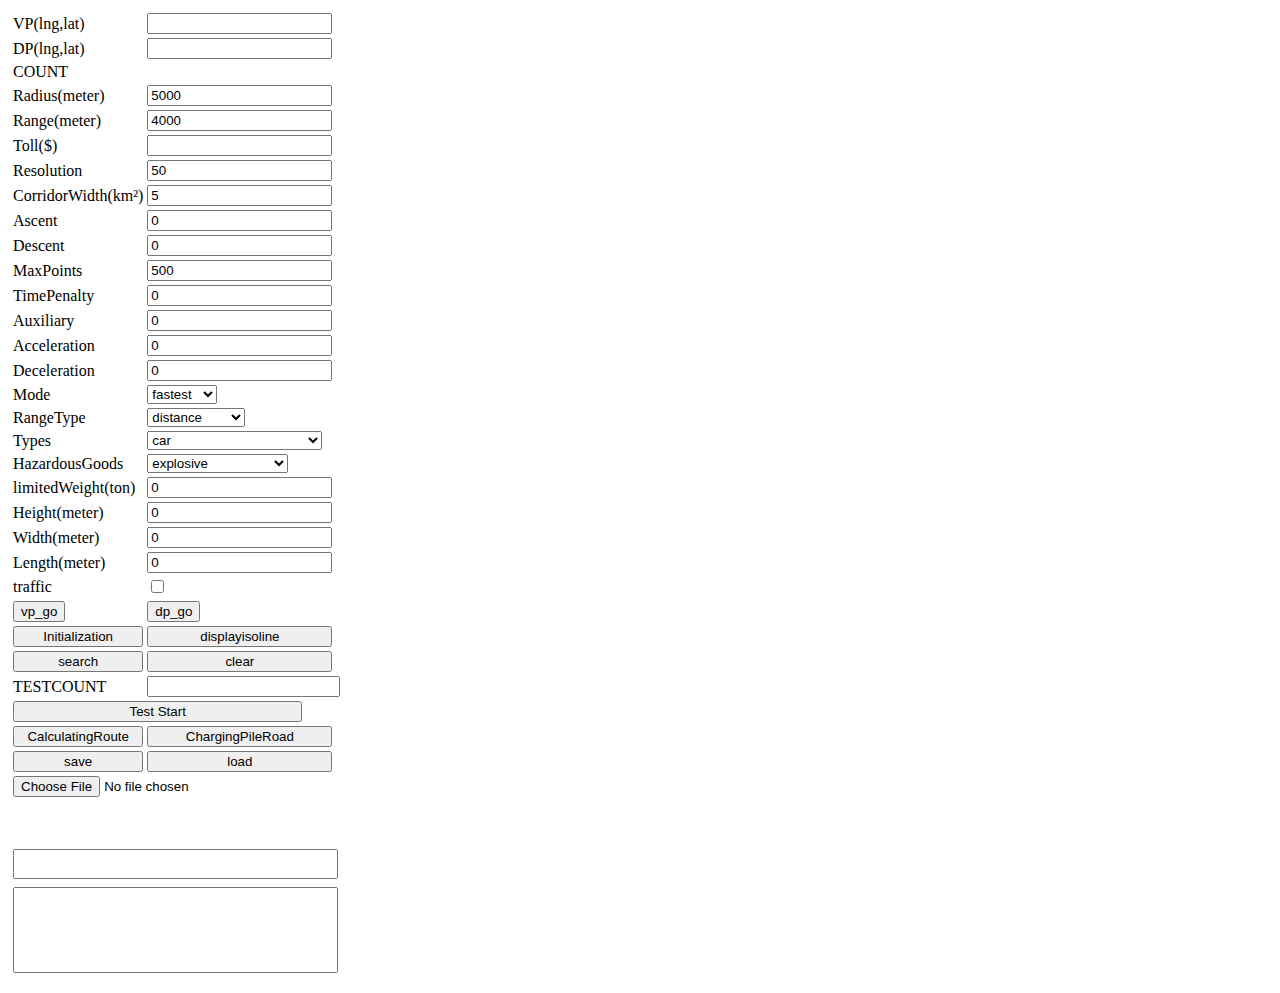
<file: map/baidumap/index.html>
<!DOCTYPE html>
<html>
	<head>
		<meta name="viewport" content="initial-scale=1.0, user-scalable=no" />  
		<meta http-equiv="Content-Type" content="text/html; charset=utf-8" />
	    <script src="jquery-3.3.1.js"></script>
	    <title>Insert title here</title>
		<style type="text/css">
			html{height:100%}  
			body{height:100%;margin:0px;padding:0px}
			#set{width:25%;height:100%;float:left;background-color:#ffffff;}
			table{width:80%;margin:10px 10px 10px 10px}
			.title{width:30%;align:left}
			.value{width:70%;}
			.tv1{height:20px;}
			#routingtypes{width:100%}
			#test_start{width:222%;}
			#test_end{width:100%;}
			#route_start{width:100%;}
			#test_count{width:100%;}
			#route_search{width:100%;}
			#savemap{width:100%;}
			#loadmap{width:100%;}
			#search{width:100%;}
			#clear{width:100%;}
			#Initialization{width:100%;}
			#displayisoline{width:100%;}
			#map{width:75%;height:100%;float:left;}
			#searchTime{float:left;font-size:0.6em;width:100%;}
			#drawTime{float:left;font-size:0.6em;width:100%;}
			#log{width:100%;font-size:0.6em;resize: none;}
			#url{width:100%;font-size:0.6em;resize: none;}
		</style>
		<script type="text/javascript" src="http://api.map.baidu.com/api?v=2.0&ak=Ier8V5CCumkWw43SOzSOllsd7dasotpv"></script>
		
	</head>
	<body>
		<div id="set">
			<table>
				<tr>
					<td class="title">
						VP(lng,lat)
					</td>
					<td class="value">
						<input type="text" id="vp" onchange="getValue(this);"/>
					</td>
					<!-- <td class="test">
						<input type="button" id="vp_go" value="go" onclick="vehiclepoint();"/>
					</td> -->
				</tr>
				<tr>
					<td class="title">
						DP(lng,lat)
					</td>
					<td class="value">
						<input type="text" id="dp" onchange="getValue(this);"/>
					</td>
					<!-- <td class="test">
						<input type="button" id="dp_go" value="go" onclick="designatedpoint();"/>
					</td> -->
				</tr>
				<tr>
					<td class="title">
						COUNT
					</td>
					<td class="value">
						<output type="text" id="count"/>
					</td>
				</tr>
				<tr>
					<td class="title">
						Radius(meter)
					</td>
					<td class="value">
						<input type="text" id="radius" onchange="getValue(this);" value="5000"/>
					</td>
				</tr>
				<tr>
					<td class="title">
						Range(meter)
					</td>
					<td class="value">
						<input type="text" id="rangevalue" value="4000" onchange="getValue(this);"/>
					</td>
				</tr>
				<tr>
					<td class="title">
						Toll($)
					</td>
					<td class="value">
						<input type="text" id="toll"/>
					</td>
				</tr>
				<tr>
					<td class="title">
						Resolution
					</td>
					<td class="value">
						<input type="text" id="resolution" value="50" onchange="getValue(this);"/>
					</td>
				</tr>
				<!--
				<tr>
					<td class="title">
						Speed
					</td>
					<td class="value">
						<input type="text" id="speed" onchange="getValue(this);" value="0,1.7,10,1.4,30,1.1,50,1.0,70,1.1,100,1.2,120,1.4,140,1.8"/>
					</td>
				</tr>
				-->
				<tr>
					<td class="title">
						CorridorWidth(km²)
					</td>
					<td class="value">
						<input type="text" id="corridorWidth" value="5" onchange="getValue(this);"/>
					</td>
				</tr>
				<tr>
					<td class="title">
						Ascent
					</td>
					<td class="value">
						<input type="text" id="ascent" value="0" onchange="getValue(this);"/>
					</td>
				</tr>
				<tr>
					<td class="title">
						Descent
					</td>
					<td class="value">
						<input type="text" id="descent" value="0" onchange="getValue(this);"/>
					</td>
				</tr>
				<tr>
					<td class="title">
						MaxPoints
					</td>
					<td class="value">
						<input type="text" id="MaxPoints" onchange="getValue(this);" value="500"/>
					</td>
				</tr>
				<tr>
					<td class="title">
						TimePenalty
					</td>
					<td class="value">
						<input type="text" id="timePenalty" value="0" onchange="getValue(this);"/>
					</td>
				</tr>
				<tr>
					<td class="title">
						Auxiliary
					</td>
					<td class="value">
						<input type="text" id="auxiliaryconsumption" value="0" onchange="getValue(this);"/>
					</td>
				</tr>				
				<tr>
					<td class="title">
						Acceleration
					</td>
					<td class="value">
						<input type="text" id="acceleration" onchange="getValue(this);" value="0"/>
					</td>
				</tr>				
				<tr>
					<td class="title">
						Deceleration
					</td>
					<td class="value">
						<input type="text" id="deceleration" onchange="getValue(this);" value="0"/>
					</td>
				</tr>					
				<tr>
					<td class="title">
						Mode
					</td>
					<td class="title" id="mode">
						<select>
							<option value="fastest">fastest</option>
							<option value="shortest">shortest</option>
						</select>
					</td>
				</tr>
				<tr>
					<td class="title">
						RangeType
					</td>
					<td class="title" id="rangetype">
						<select>
							<option value="distance">distance</option>
							<option value="time">time</option>
							<option value="consumption">consumption</option>
						</select>
					</td>
				</tr>
				<tr>
					<td class="title">
						Types
					</td>
					<td class="value" id="routingtypes">
					<select>
						<option value ="car">car</option>
						<option value ="carHOV">carHOV</option>
						<option value ="pedestrian">pedestrian</option>
						<option value ="publicTransport">publicTransport</option>
						<option value ="publicTransport">publicTransportTimeTable</option>
						<option value ="publicTransport">truck</option>
					</select>
					</td>
				</tr>
				<tr>
					<td class="title">
						HazardousGoods
					</td>
					<td class="value" id="shippedHazardousGoods">
					<select>
						<option value ="explosive">explosive</option>
						<option value ="gas">gas</option>
						<option value ="flammable">flammable</option>
						<option value ="combustible">combustible</option>
						<option value ="organic">organic</option>
						<option value ="poison">poison</option>
						<option value ="radioActive">radioActive</option>
						<option value ="corrosive">corrosive</option>
						<option value ="poisonousInhalation">poisonousInhalation</option>
						<option value ="harmfulToWater">harmfulToWater</option>
						<option value ="other">other</option>
					</select>
					</td>
				</tr>
				<tr>
					<td class="title">
						limitedWeight(ton)
					</td>
					<td class="value">
						<input type="text" id="limitedWeight" value="0" onchange="getValue(this);"/>
					</td>
				</tr>
				<!--<tr>
					<td class="title">
						weightPerAxle(ton)
					</td>
					<td class="value">
						<input type="text" id="weightPerAxle"/>
					</td>
				</tr>
				-->
				<tr>
					<td class="title">
						Height(meter)
					</td>
					<td class="value">
						<input type="text" id="height" value="0" onchange="getValue(this);"/>
					</td>
				</tr>
				<tr>
					<td class="title">
						Width(meter)
					</td>
					<td class="value">
						<input type="text" id="width" value="0" onchange="getValue(this);"/>
					</td>
				</tr>
				<tr>
					<td class="title">
						Length(meter)
					</td>
					<td class="value">
						<input type="text" id="length" value="0" onchange="getValue(this);"/>
					</td>
				</tr>
				<!--<tr>
					<td class="title">
						TunnelCategory
					</td>
					<td class="value">
					<select>
						<option value ="B">B</option>
						<option value ="C">C</option>
						<option value="D">D</option>
						<option value="E">E</option>
					</select>
					</td>
				</tr>
				-->
				<tr>
					<td class="title">
						traffic
					</td>
					<td class="value">
						<input type="checkbox" id="traffic" value="disabled"/>
					</td>
				</tr>
				<tr>
					<td class="test">
						<input type="button" id="vp_go" value="vp_go" onclick="vehiclepoint();"/>
					</td>
					<td class="test">
						<input type="button" id="dp_go" value="dp_go" onclick="designatedpoint();"/>
					</td>
				</tr>
				<tr>
					<td>
						<input type="button" id="Initialization" value="Initialization" onclick="init_map();" />
					</td>
					<td>
						<input type="button" id="displayisoline" value="displayisoline" />
					</td>
				</tr>
				<tr>
					<td class="tv">
						<input type="button" id="search" value="search"/>
					</td>
					<td class="tv">
						<input type="button" id="clear" value="clear" onclick="remove_overlay();"/>
					</td>
				</tr>
				<tr>
					<td class="title">
						TESTCOUNT
					</td>
					<td class="value">
						<input type="text" id="test_count" onchange="getValue(this);"/>
					</td>
				</tr>
				<tr>
					<td class="test">
						<input type="button" id="test_start" value="Test Start" onclick="start_test();"/>
					</td>
				</tr>		
				<tr>
					<td class="route">
						<input type="button" id="route_start" value="CalculatingRoute"/>
					</td>
					<td class="route">
						<input type="button" id="route_search" value="ChargingPileRoad" readonly="true"/>
					</td>
				</tr>	
				<tr>
					<td>
						<input type="button" id="savemap" value="save" onclick="saveMapFile();"/>
					</td>
					<td>
						<input type="button" id="loadmap" value="load" onclick="repaintingMap();" />
					</td>
				</tr>
				<tr>
					<td colspan="2">
						<input type="file" id="selectmap" onchange="loadMapFile(this);"/>
					</td>
				</tr>
				<tr>
					<td colspan="2" class="tv1">
						<span id="searchTime"></span>
					</td>
				</tr>
				<tr>
					<td colspan="2" class="tv1">
						<span id="drawTime"></span>
					</td>
				</tr>
				<tr>
					<td colspan="2" class="tv2">
						<textarea rows="3" cols="20" id="url"></textarea>
					</td>
				</tr>
				<tr>
					<td colspan="2" class="tv2">
						<textarea rows="10" cols="20" id="log"></textarea>
					</td>
				</tr>
			</table>
		</div>
		<div id="map"></div>
		<script type="text/javascript" src="http://api.map.baidu.com/library/TextIconOverlay/1.2/src/TextIconOverlay_min.js"></script>
		<script type="text/javascript" src="http://api.map.baidu.com/library/MarkerClusterer/1.2/src/MarkerClusterer_min.js"></script>
		<script type="text/javascript"> 
			var map = new BMap.Map("map");
			// 创建地图实例  
			// 创建点坐标
			map.centerAndZoom(new BMap.Point(-73.958229,40.773358), 15);
			// 初始化地图，设置中心点坐标和地图级别
			var opts = {offset: new BMap.Size(20, 20)}
			map.addControl(new BMap.NavigationControl(opts));
			map.addControl(new BMap.ScaleControl());
			var opts1 = {offset: new BMap.Size(20, 20)}
			map.addControl(new BMap.MapTypeControl(opts1));
			map.enableScrollWheelZoom();
			map.enableContinuousZoom();
			var menu = new BMap.ContextMenu();
			var lng = 0;//经度
			var lat = 0;//纬度
			var locationLng = 0;
			var locationLat = 0;
			var destinationLng = 0;
			var destinationLat = 0;
			var vp_value = 0;
			var vp_value_lng = 0;
			var vp_value_lat = 0;
			var dp_value = 0;
			var dp_value_lng = 0;
			var dp_value_lat = 0;
			var Mode_value = "fastest";
			var rangetype_value = "distance";
			//var displayisoline_value = 0;
			//var search_value = 0;
			//var route_start_value = 0;
			//var route_search_value = 0;
			var log_value = 0;
			var range_value = 4000;
			var test_count = 1;
			var ascent_value = 0;
			var descent_value = 0;
			var timePenalty_value = 0;
			var auxiliaryconsumption_value = 0;
			var acceleration_value = 0;
			var deceleration_value = 0;
			var pointsring="";
			var flage =true;
			var request_time_value = 0;
			var draw_time_value = 0;
			var radius_value = 5000;
			var maxpoints_value = 500;
			var traffic_value = "disabled";
			var resolution_value = 50;
			var corridorWidth_value = 5000;
			var limitedWeight_value = 0;
			var routingtypes_value = "car";
			var height_value = 0;
			var width_value = 0;
			var length_value = 0;
			var shippedHazardousGoods_value = "explosive";
			var operating_value = 0;
			var speed_value=new Array(0,1.7,10,1.4,30,1.1,50,1.0,70,1.1,100,1.2,120,1.4,140,1.8);
			var search_lng = 0;
			var search_lat = 0;
			var search_flag = 0;
			document.getElementById("route_search").setAttribute("disabled", true)
			map.addEventListener("rightclick",function(e){
				lng = e.point.lng;
				lat = e.point.lat;
			});
			$("#routingtypes").change(function(){
				var routingtypes_text = $("#routingtypes option:selected").text();
				routingtypes_value = routingtypes_text;
			});
			$("#mode").change(function() {
				var mode_test = $("#mode option:selected").text();
				Mode_value = mode_test;
			});
			$("#shippedHazardousGoods").change(function() {
				var shippedHazardousGoods_text = $("#shippedHazardousGoods option:selected").text();
				shippedHazardousGoods_value = shippedHazardousGoods_text;
			});
			$("#rangetype").change(function() {
				var rangetype_test = $("#rangetype option:selected").text();
				rangetype_value = rangetype_test;
			});
			$("#displayisoline").click(function() {
				var displayisoline_temp = $("#displayisoline").val();
				//displayisoline_value = displayisoline_temp;
				operating_value = displayisoline_temp;
			});
			$("#search").click(function() {
				var search_temp = $("#search").val();
				//search_value = search_temp;
				operating_value = search_temp;
			});
			$("#route_start").click(function() {
				var route_start_temp = $("#route_start").val();
				//route_start_value = route_start_temp;
				operating_value = route_start_temp;
			});
			$("#route_search").click(function() {
				var route_search_temp = $("#route_search").val();
				//route_search_value = route_search_temp;
				operating_value = route_search_temp;
			});
			/*if($("#traffic").is(':checked')) {
				traffic_value = "enabled";
			}*/
			$("#traffic").on("click", function() {
				if($(this).is(":checked")) {
					traffic_value = "enabled";
				} else {
					traffic_value = "disabled";
				}
			});
			var txtMenuItem = [
				{
					text:'set my location',
					callback:function(){
						locationLng = lng;
						locationLat = lat;
						$("#vp").val(lng + "," + lat);
						var point = new BMap.Point(lng, lat);
						var locationIcon = new BMap.Icon('location.png',new BMap.Size(32,32));
						var marker = new BMap.Marker(point, {icon: locationIcon});// 创建标注 
						//marker = new BMap.Marker(point);// 创建标注 
						map.addOverlay(marker);
					}
				},
				{
					text:'set destination',
					callback:function(){
						destinationLng = lng;
						destinationLat = lat;
						$("#dp").val(lng + "," + lat);
						var point = new BMap.Point(lng, lat);
						var locationIcon = new BMap.Icon("destination.png", new BMap.Size(lng, lat), {    
					        // 指定定位位置。   
					        // 当标注显示在地图上时，其所指向的地理位置距离图标左上    
					        // 角各偏移10像素和25像素。您可以看到在本例中该位置即是   
					        // 图标中央下端的尖角位置。    
					        anchor: new BMap.Size(10, 25),    
					        // 设置图片偏移。   
					        // 当您需要从一幅较大的图片中截取某部分作为标注图标时，您   
					        // 需要指定大图的偏移位置，此做法与css sprites技术类似。    
					        imageOffset: new BMap.Size(0, 0)   // 设置图片偏移    
					    });
						var marker = new BMap.Marker(point, {icon: locationIcon});// 创建标注 
						marker = new BMap.Marker(point);// 创建标注 
						map.addOverlay(marker);
					}
				}
			];
			for(var i=0; i < txtMenuItem.length; i++){
				menu.addItem(new BMap.MenuItem(txtMenuItem[i].text,txtMenuItem[i].callback,100));
			}
			map.addContextMenu(menu);
			var requesttime1 = 0;
			var requesttime2 = 0;
			function init_map() {
				map.clearOverlays(); 
				$("#url").html("");
				$("#log").html("");
				$("#searchTime").html("");
				$("#drawTime").html("");
				var new_point = new BMap.Point(-73.958229,40.773358);
				map.panTo(new_point);
				map.centerAndZoom(new_point, 15);
				document.getElementById("route_search").disabled = true;
			}
			function showEv(result) {
				if(typeof(result) == 'undefined' && result)
				{
					flage = false;
					alert("test fail");
				}
				var requesttime2 = new Date().getTime();
				$("#searchTime").html("request time:" + ((requesttime2 - requesttime1) / 1000) + "seconds");
				//var MAX = result.evStations.evStation.length;
				var count_temp = result.count;
				$("#count").val(count_temp);
				var markers = [];
				$.each(result.evStations.evStation,function(idx,obj){
					var point = new BMap.Point(obj.position.longitude, obj.position.latitude);
					var evIcon = new BMap.Icon('EV-Stand.ico',new BMap.Size(32,32));
					var marker = new BMap.Marker(point, {icon: evIcon});// 创建标注 
					map.addOverlay(marker);
					addClickHandler(obj.id, marker);
				});
				var drawtime = new Date().getTime();
				$("#drawTime").html("draw time:" + ((drawtime - requesttime2) / 1000) + "seconds");
				var data = JSON.stringify(result);
				$("#log").html(data);
				request_time_value = ((requesttime2 - requesttime1) / 1000) + "seconds";
				draw_time_value = ((drawtime - requesttime2) / 1000) + "seconds";
				if($("#vp").val() != 0 || $("#dp").val() == 0) {
					var vp_value_temp = $("#vp").val();
					var vp_temp = vp_value_temp.split(",");
					search_lng = vp_temp[0];
					search_lat = vp_temp[1];
					search_flag = 1;
				} else if($("#dp").val() != 0 || $("#vp").val() == 0) {
					var dp_value_temp = $("#dp").val();
					var dp_temp = dp_value_temp.split(",");
					search_lng = dp_temp[0];
					search_lat = dp_temp[1];
					search_flag = 2;				
				}
			}
			
			function showRoute(result) //算路
			{
				var requesttime2 = new Date().getTime();
				$("#searchTime").html("request time:" + ((requesttime2 - requesttime1) / 1000) + "seconds");
				var points = [];
				$.each(result.response.route,function(idx,obj)
				{
					$.each(obj.leg,function(idx,obj1)
					{
						$.each(obj1.maneuver,function(idx,obj2)
						{
							var point = new BMap.Point(obj2.position.longitude, obj2.position.latitude);
							points.push(point);
							pointsring += obj2.position.latitude+","+obj2.position.longitude+";";
						})
					})
				});
				var polyline = new BMap.Polyline(points, {strokeColor:"blue", strokeWeight:6, strokeOpacity:0.5});
				map.addOverlay(polyline);
				var drawtime = new Date().getTime();
				$("#drawTime").html("draw time:" + ((drawtime - requesttime2) / 1000) + "seconds");
				var data = JSON.stringify(result);
				$("#log").html(data);
				document.getElementById("route_search").disabled = false;
				request_time_value = ((requesttime2 - requesttime1) / 1000) + "seconds";
				draw_time_value = ((drawtime - requesttime2) / 1000) + "seconds";

			}
			function showRouteSearch(result) 
			{
				var requesttime2 = new Date().getTime();
				$("#searchTime").html("request time:" + ((requesttime2 - requesttime1) / 1000) + "seconds");
				$.each(result.evStations.evStation,function(idx,obj)
				{
					var point = new BMap.Point(obj.position.longitude, obj.position.latitude);
					var evIcon = new BMap.Icon('EV-Stand.ico',new BMap.Size(32,32));
					var marker = new BMap.Marker(point, {icon: evIcon});// 创建标注 
					// var marker = new BMap.Marker(point);
					map.addOverlay(marker);
					addClickHandler(obj.id, marker);
				});
				var drawtime = new Date().getTime();
				$("#drawTime").html("draw time:" + ((drawtime - requesttime2) / 1000) + "seconds");
				var data = JSON.stringify(result);
				$("#log").html(data);
				request_time_value = ((requesttime2 - requesttime1) / 1000) + "seconds";
				draw_time_value = ((drawtime - requesttime2) / 1000) + "seconds";
			}
			function showIso(result) { //等值线
				var data = JSON.stringify(result);
				$("#log").html(data);
				var requesttime2 = new Date().getTime();
				$("#searchTime").html("request time:" + ((requesttime2 - requesttime1) / 1000) + "seconds");
				var isopoints = [];
				$.each(result.response.isoline, function(idx, obj) 
				{
					$.each(obj.component, function(idx, obj1)
					{
						$.each(obj1.shape, function(idx, obj2)
						{
							var iso_arr = obj2.split(",");
							var isolng = iso_arr[1];
							var isolat = iso_arr[0];
							var point= new BMap.Point(isolng,isolat);
							isopoints.push(point);
						})
					})
				});
				var polygon = new BMap.Polygon(isopoints, {strokeColor:"blue", strokeWeight:2, strokeOpacity:0.5});
				map.addOverlay(polygon);
				var drawtime = new Date().getTime();
				$("#drawTime").html("draw time:" + ((drawtime - requesttime2) / 1000) + "seconds");
				request_time_value = ((requesttime2 - requesttime1) / 1000) + "seconds";
				draw_time_value = ((drawtime - requesttime2) / 1000) + "seconds";
			}
			
			function addClickHandler(content,marker){
				marker.addEventListener("click",function(e){
					openInfo(content,e)}
				);
			}
			var markerOpts = {
					width : 450,     // 信息窗口宽度
					height: 200,     // 信息窗口高度
					title : "ev detail" , // 信息窗口标题
					enableMessage:true//设置允许信息窗发送短息
			};
			function openInfo(content,e){
				var p = e.target;
				lng = p.getPosition().lng;
				lat = p.getPosition().lat;
				var src = "https://ev-v2.cit.cc.api.here.com/ev/stations/" + content + ".json?app_id=DemoCredForAutomotiveAPI&app_code=JZlojTwKtPLbrQ9fEGznlA";
				$("#url").html(src);
				$("head").append("<script src='" + src + "&jsoncallback=showEvDetail'><\/script>");
			}
			function showEvDetail(result) {
				var data = JSON.stringify(result);
				$("#log").html(data);
				var point = new BMap.Point(lng, lat);
				var data = "";
				$.each(result.evStations.evStation,function(idx,obj){
					data = data + "name:" + obj.name;
					data = data + "<br/>lastUpdateTimestamp:" + obj.lastUpdateTimestamp;
					data = data + "<br/>address:" + obj.address.streetNumber + obj.address.street + obj.address.region + obj.address.country + obj.address.city;
					data = data + "<br/>brand:" + JSON.stringify(obj.brand);
					data = data + "<br/>totalNumberOfConnectors:" + obj.totalNumberOfConnectors;
				});
				var infoWindow = new BMap.InfoWindow(data,markerOpts);  // 创建信息窗口对象 
				map.openInfoWindow(infoWindow,point); //开启信息窗口
			}
			function remove_overlay(){
				map.clearOverlays(); 
				$("#url").html("");
				$("#log").html("");
				$("#searchTime").html("");
				//$("#vp").val("");
				getValue(this);
				if(vp_value_lng != '' && vp_value_lat != '')
				{
					var new_point = new BMap.Point(vp_value_lng, vp_value_lat);
					var locationIcon = new BMap.Icon('location.png',new BMap.Size(32,32));
					var marker = new BMap.Marker(new_point, {icon: locationIcon});// 创建标注 
					map.addOverlay(marker);
				}
				if(dp_value_lng != '' && dp_value_lat != '')
				{
					var new_point = new BMap.Point(dp_value_lng, dp_value_lat);
					var locationIcon = new BMap.Icon('destination.png',new BMap.Size(32,32));
					var marker = new BMap.Marker(new_point, {icon: locationIcon});// 创建标注 
					map.addOverlay(marker);
				}
				//$("#dp").val("");
				$("#count").val("");
				document.getElementById("route_search").disabled = true;
			}
			
			function saveMapFile() {
				const base64 = (s)=> {
				  return window.btoa(unescape(encodeURIComponent(s)));
				}
				var log_text = $("#log").val();
				const str= log_text;
				const uri = 'data:text/plain;charset=UTF-8;base64,';
				const url = uri + base64(str);
				const a = document.createElement('a');
				a.href = url;
				//a.download = displayisoline_value + ";" + search_value + ";" + route_start_value + ";" + route_search_value + ";" + "Mode_" + Mode_value + ";" +"rangetype_" + rangetype_value + ";"+ "request_time" + request_time_value + ";" + "draw_time " + draw_time_value+".json";
				if(operating_value == "search") {
					a.download =search_lng + ";" + search_lat + ";" + search_flag + ";" + operating_value + ";" + "Radius_" + radius_value + ";" +"request-time_" + request_time_value + ";" + "draw-time_" + draw_time_value + ".json";
				} else if(operating_value == "displayisoline") {
					a.download = operating_value + ";" + "Mode_" + Mode_value + ";" + "Types_" + routingtypes_value + ";" + "traffic_" + traffic_value + ";" + "RangeType_" + rangetype_value + ";" + "Range_" + range_value + ";" + "MaxPoints_" + maxpoints_value + ";" + "Resolution_" + resolution_value + ";" + "ascent_" + ascent_value + ";" + "descent_" + descent_value + ";" + "request-time_" + request_time_value + ";" + "draw-time_ " + draw_time_value + ".json";
				} else if(operating_value == "CalculatingRoute") {
					a.download = operating_value + ";" + "Mode_" + Mode_value + ";" + "Types_" + routingtypes_value + ";" + "traffic_" + traffic_value + ";" +  "RangeType_" + rangetype_value + ";" + "request-time_" + request_time_value + ";" + "draw-time_ " + draw_time_value +".json";
				} else if(operating_value == "ChargingPileRoad") {
					a.download = operating_value + ";" + "CorridorWidth_" + corridorWidth_value + ";" + "request_time" + request_time_value + ";" + "draw_time " + draw_time_value + ".json";
				}
				a.click();
			}
			function loadMapFile(input) {
				if(window.FileReader) {
					var file = input.files[0];
					var reader = new FileReader();
					reader.readAsText(file);
					reader.onload = function() {
						$("#log").html(this.result);
					}
				}
			}
			function getValue(input) {
				range_value = $("#rangevalue").val();
				corridorWidth_value = $("#corridorWidth").val() * 1000;
				test_count = $("#test_count").val();
				ascent_value = $("#ascent").val();
				descent_value = $("#descent").val();
				resolution_value = $("#resolution").val();
				timePenalty_value = $("#timePenalty").val();
				auxiliaryconsumption_value = $("#auxiliaryconsumption").val();
				acceleration_value = $("#acceleration").val();
				deceleration_value = $("#deceleration").val();
				vp_value = $("#vp").val();
				dp_value = $("#dp").val();
				radius_value = $("#radius").val();
				//speed_value = $("#speed").val();
				maxpoints_value = $("#MaxPoints").val();
				limitedWeight_value = $("#limitedWeight").val();
				height_value = $("#height").val();
				width_value = $("#width").val();
				length_value = $("#length").val();
				var vp_temp = vp_value.split(",");
				vp_value_lng = vp_temp[0];
				vp_value_lat = vp_temp[1];
				locationLng = vp_value_lng;
				locationLat = vp_value_lat;
				var dp_temp = dp_value.split(",");
				dp_value_lng = dp_temp[0];
				dp_value_lat = dp_temp[1];
				destinationLng = dp_value_lng;
				destinationLat = dp_value_lat;
			}
			function repaintingMap() {
				log_value = $("#log").val();
				var file = $("#selectmap").val();
				var pos = file.lastIndexOf("\\");
				var filename = file.substring(pos + 1);
				var filename_type = filename.split(";");
				var display_type = 0;
				if( !isNaN(filename_type[0]) && !isNaN(filename_type[1]) ) {
					search_lng = filename_type[0];
					search_lat = filename_type[1];
				}
				for(var i = 0; i < 4; i++) {
					if(filename_type[i] == "displayisoline") {
						display_type = "displayisoline";
						break;
					} else if(filename_type[i] == "search") {
						display_type = "search";
						break;
					} else if(filename_type[i] == "CalculatingRoute") {
						display_type = "CalculatingRoute";
						//break;
					} else if(filename_type[i] == "ChargingPileRoad"){
						display_type = "ChargingPileRoad";
						break;
					}
				}
				var obj_json = JSON.parse(log_value);
				if(display_type == "displayisoline") {
					var isopoints = [];
					var center_lng = 0;
					var center_lat = 0;
					center_lng = obj_json.response.center.longitude;
					center_lat = obj_json.response.center.latitude;
					map.centerAndZoom(new BMap.Point(center_lng, center_lat), 15);
					var point = new BMap.Point(obj_json.response.start.originalPosition.longitude, obj_json.response.start.originalPosition.latitude);
					var locationIcon = new BMap.Icon('location.png',new BMap.Size(32,32));
					var marker = new BMap.Marker(point, {icon: locationIcon});// 创建标注 
					map.addOverlay(marker);
					$.each(obj_json.response.isoline, function(idx, obj) 
					{
						$.each(obj.component, function(idx, obj1)
						{
							$.each(obj1.shape, function(idx, obj2)
							{
								var iso_arr = obj2.split(",");
								var isolng = iso_arr[1];
								var isolat = iso_arr[0];
								var point= new BMap.Point(isolng,isolat);
								isopoints.push(point);
							})
						})
					});
					var polygon = new BMap.Polygon(isopoints, {strokeColor:"blue", strokeWeight:2, strokeOpacity:0.5});
					map.addOverlay(polygon);
				}
				if(display_type == "CalculatingRoute") {
					var points = [];
					$.each(obj_json.response.route,function(idx,obj)
					{
						$.each(obj.leg,function(idx,obj1)
						{
							$.each(obj1.maneuver,function(idx,obj2)
							{
								var point = new BMap.Point(obj2.position.longitude, obj2.position.latitude);
								points.push(point);
							})
							var center_lng = obj1.start.mappedPosition.longitude;
							var center_lat = obj1.start.mappedPosition.latitude;
							map.centerAndZoom(new BMap.Point(center_lng, center_lat), 15);
							var point = new BMap.Point(center_lng, center_lat);
							var locationIcon = new BMap.Icon('location.png',new BMap.Size(32,32));
							var marker = new BMap.Marker(point, {icon: locationIcon});
							map.addOverlay(marker);
							center_lng = obj1.end.mappedPosition.longitude;
							center_lat = obj1.end.mappedPosition.latitude;
							point = new BMap.Point(center_lng, center_lat);
							locationIcon = new BMap.Icon('destination.png',new BMap.Size(32,32));
							marker = new BMap.Marker(point, {icon: locationIcon});
							map.addOverlay(marker);
							
						})
					});
					var polyline = new BMap.Polyline(points, {strokeColor:"blue", strokeWeight:6, strokeOpacity:0.5});
					map.addOverlay(polyline);
					var data = JSON.stringify(obj_json);
					$("#log").html(data);
				}
				if(display_type == "ChargingPileRoad") {
					$.each(obj_json.evStations.evStation,function(idx,obj)
					{
						var point = new BMap.Point(obj.position.longitude, obj.position.latitude);
						map.centerAndZoom(new BMap.Point(obj.position.longitude, obj.position.latitude), 15);
						var evIcon = new BMap.Icon('EV-Stand.ico',new BMap.Size(32,32));
						var marker = new BMap.Marker(point, {icon: evIcon});// 创建标注 
						// var marker = new BMap.Marker(point);
						map.addOverlay(marker);
						addClickHandler(obj.id, marker);
					});
					var data = JSON.stringify(obj_json);
					$("#log").html(data);
				}
				if(display_type == "search") {
					var markers = [];
					var point_d = new BMap.Point(search_lng, search_lat);
					if(search_flag == 1) {
						var evIcon_d = new BMap.Icon('location.png',new BMap.Size(32,32));
					} else if(search_flag == 2) {
						var evIcon_d = new BMap.Icon('destination.png',new BMap.Size(32,32));
					}
					var marker_d = new BMap.Marker(point_d, {icon: evIcon_d});// 创建标注 
					map.addOverlay(marker_d);
					$.each(obj_json.evStations.evStation,function(idx,obj) {
						var point = new BMap.Point(obj.position.longitude, obj.position.latitude);
						var evIcon = new BMap.Icon('EV-Stand.ico',new BMap.Size(32,32));
						var marker = new BMap.Marker(point, {icon: evIcon});// 创建标注 
						map.addOverlay(marker);
						addClickHandler(obj.id, marker);
					});
					var data = JSON.stringify(obj_json);
					$("#log").html(data);
				}
				
			}
			function vehiclepoint() {
				var new_point = new BMap.Point(vp_value_lng, vp_value_lat);
				map.panTo(new_point);
				map.centerAndZoom(new_point, 15);
				var locationIcon = new BMap.Icon('location.png',new BMap.Size(32,32));
				var marker = new BMap.Marker(new_point, {icon: locationIcon});// 创建标注 
				map.addOverlay(marker);
			}
			function designatedpoint() {
				var new_point = new BMap.Point(dp_value_lng, dp_value_lat);
				map.panTo(new_point);
				map.centerAndZoom(new_point, 15);
				var locationIcon = new BMap.Icon('destination.png',new BMap.Size(32,32));
				var marker = new BMap.Marker(new_point, {icon: locationIcon});// 创建标注 
				map.addOverlay(marker);
			}
			function start_test() {
				var count = 1;
				while(flage)
				{
					var src = "https://ev-v2.cit.cc.api.here.com/ev/stations.json?app_id=DemoCredForAutomotiveAPI&app_code=JZlojTwKtPLbrQ9fEGznlA&prox=" + locationLat + "," + locationLng + ",5000";
					$("#url").html(src);
					$("head").append("<script src='" + src + "&jsoncallback=showEv'><\/script>");
					
					if(test_count == count)
					{
						flage = false;
					}
					count++
				}
				flage = true;
			}
			$(document).ready(function () {
				$("#search").click(function () {
					requesttime1 = new Date().getTime();
					var src = "https://ev-v2.cit.cc.api.here.com/ev/stations.json?app_id=DemoCredForAutomotiveAPI&app_code=JZlojTwKtPLbrQ9fEGznlA&prox=" + locationLat + "," + locationLng + "," + radius_value;
					$("#url").html(src);
					$("head").append("<script src='" + src + "&jsoncallback=showEv'><\/script>");
	            });
			});
			
			$(document).ready(function () {
				var src = 0;
				$("#route_start").click(function () {
					requesttime1 = new Date().getTime();
					if(routingtypes_value == "pedestrian") {
						src = "https://route.cit.cc.api.here.com/routing/7.2/calculateroute.json?app_id=2XfHBClGvrrZVuOgk856&app_code=eAhDQZqHpp-FiTAuvnXSdA&waypoint0=geo!" + locationLat + "," + locationLng + "&waypoint1=geo!" + destinationLat + "," + destinationLng +"&mode=" + Mode_value + ";" +  routingtypes_value;
					} else if(routingtypes_value == "truck" && rangetype_value == "consumption") {
						src = "https://route.cit.cc.api.here.com/routing/7.2/calculateroute.json?app_id=2XfHBClGvrrZVuOgk856&app_code=eAhDQZqHpp-FiTAuvnXSdA&waypoint0=geo!" + locationLat + "," + locationLng + "&waypoint1=geo!" + destinationLat + "," + destinationLng +"&mode=" + Mode_value + ";" +  routingtypes_value + ";" + "traffic:" + traffic_value + "&limitedWeight=" + limitedWeight_value + "&height=" + height_value + "&shippedHazardousGoods=" + shippedHazardousGoods_value + "&consumptionmodel=standard&customconsumptiondetails=speed,"+ speed_value +";ascent," + ascent_value + ";" + "descent," + descent_value + ";" + "timePenalty," + timePenalty_value + ";" + "auxiliaryconsumption," + auxiliaryconsumption_value + ";" + "acceleration," + acceleration_value + ";" + "deceleration," + deceleration_value;
					} else if(routingtypes_value == "truck" && rangetype_value != "consumption") {
						src = "https://route.cit.cc.api.here.com/routing/7.2/calculateroute.json?app_id=2XfHBClGvrrZVuOgk856&app_code=eAhDQZqHpp-FiTAuvnXSdA&waypoint0=geo!" + locationLat + "," + locationLng + "&waypoint1=geo!" + destinationLat + "," + destinationLng +"&mode=" + Mode_value + ";" +  routingtypes_value + ";" + "traffic:" + traffic_value + "&limitedWeight=" + limitedWeight_value + "&height=" + height_value + "&shippedHazardousGoods=" + shippedHazardousGoods_value;
					} else if(routingtypes_value == "publicTransport") {
						src = "https://route.cit.cc.api.here.com/routing/7.2/calculateroute.json?app_id=2XfHBClGvrrZVuOgk856&app_code=eAhDQZqHpp-FiTAuvnXSdA&waypoint0=geo!" + locationLat + "," + locationLng + "&waypoint1=geo!" + destinationLat + "," + destinationLng +"&mode=" + Mode_value + ";" + routingtypes_value + "&departure=now&combineChange=true";
					} else if(routingtypes_value == "car" && rangetype_value == "consumption") {
						src = "https://route.cit.cc.api.here.com/routing/7.2/calculateroute.json?app_id=2XfHBClGvrrZVuOgk856&app_code=eAhDQZqHpp-FiTAuvnXSdA&waypoint0=geo!" + locationLat + "," + locationLng + "&waypoint1=geo!" + destinationLat + "," + destinationLng +"&mode=" + Mode_value + ";" +  routingtypes_value + ";" + "traffic:" + traffic_value + "&consumptionmodel=standard&customconsumptiondetails=speed,"+ speed_value +";ascent," + ascent_value + ";" + "descent," + descent_value + ";" + "timePenalty," + timePenalty_value + ";" + "auxiliaryconsumption," + auxiliaryconsumption_value + ";" + "acceleration," + acceleration_value + ";" + "deceleration," + deceleration_value;
					} else if(routingtypes_value == "car" && rangetype_value != "consumption") {
						src = "https://route.cit.cc.api.here.com/routing/7.2/calculateroute.json?app_id=2XfHBClGvrrZVuOgk856&app_code=eAhDQZqHpp-FiTAuvnXSdA&waypoint0=geo!" + locationLat + "," + locationLng + "&waypoint1=geo!" + destinationLat + "," + destinationLng +"&mode=" + Mode_value + ";" +  routingtypes_value + ";" + "traffic:" + traffic_value;
					} else {
						src = "https://route.cit.cc.api.here.com/routing/7.2/calculateroute.json?app_id=2XfHBClGvrrZVuOgk856&app_code=eAhDQZqHpp-FiTAuvnXSdA&waypoint0=geo!" + locationLat + "," + locationLng + "&waypoint1=geo!" + destinationLat + "," + destinationLng +"&mode=" + Mode_value + ";" +  routingtypes_value + ";" + "traffic:" + traffic_value;
					}
					//var src = "https://route.cit.cc.api.here.com/routing/7.2/calculateroute.json?app_id=2XfHBClGvrrZVuOgk856&app_code=eAhDQZqHpp-FiTAuvnXSdA&waypoint0=geo!" + locationLat + "," + locationLng + "&waypoint1=geo!" + destinationLat + "," + destinationLng +"&mode=" + Mode_value + ";" +  routingtypes_value + ";" + "traffic:" + traffic_value + "&limitedWeight=" + limitedWeight_value + "&height=" + height_value;
					$("#url").html(src);
					$("head").append("<script src='" + src + "&jsoncallback=showRoute'><\/script>");
	            });
			});		
			$(document).ready(function () {
				var src = 0;
				$("#displayisoline").click(function () {
					requesttime1 = new Date().getTime();
					if(rangetype_value == "consumption") {
						src = "https://isoline.route.api.here.com/routing/7.2/calculateisoline.json?app_id=2XfHBClGvrrZVuOgk856&app_code=eAhDQZqHpp-FiTAuvnXSdA&mode=" + Mode_value + ";" + routingtypes_value + ";traffic:" + traffic_value + "&rangetype=" + rangetype_value + "&start=geo!" + locationLat + "," + locationLng + "&range=" + range_value +"&consumptionmodel=standard&customconsumptiondetails=speed,"+ speed_value +";ascent," + ascent_value + ";" + "descent," + descent_value + ";" + "timePenalty," + timePenalty_value + ";" + "auxiliaryconsumption," + auxiliaryconsumption_value + ";" + "acceleration," + acceleration_value + ";" + "deceleration," + deceleration_value + "&maxpoints=" + maxpoints_value + "&resolution=" + resolution_value;
					} else {
						src = "https://isoline.route.api.here.com/routing/7.2/calculateisoline.json?app_id=2XfHBClGvrrZVuOgk856&app_code=eAhDQZqHpp-FiTAuvnXSdA&mode=" + Mode_value + ";" + routingtypes_value + ";traffic:" + traffic_value + "&rangetype=" + rangetype_value + "&start=geo!" + locationLat + "," + locationLng + "&range=" + range_value + "&maxpoints=" + maxpoints_value + "&resolution=" + resolution_value;
					}
					//var src = "https://isoline.route.api.here.com/routing/7.2/calculateisoline.json?app_id=2XfHBClGvrrZVuOgk856&app_code=eAhDQZqHpp-FiTAuvnXSdA&mode=" + Mode_value + ";" + "car;traffic:" + traffic_value + "&rangetype=" + rangetype_value + "&start=geo!" + locationLat + "," + locationLng + "&range=" + range_value +"&consumptionmodel=standard&customconsumptiondetails=speed,"+ speed_value +";ascent," + ascent_value + ";" + "descent," + descent_value + ";" + "timePenalty," + timePenalty_value + ";" + "auxiliaryconsumption," + auxiliaryconsumption_value + ";" + "acceleration," + acceleration_value + ";" + "deceleration," + deceleration_value + "&maxpoints=" + maxpoints_value + "&resolution=" + resolution_value;
					$("#url").html(src);
					$("head").append("<script src='" + src + "&jsoncallback=showIso'><\/script>");
	            });
			});
			$(document).ready(function () {
				$("#route_search").click(function () {
					requesttime1 = new Date().getTime();
					var src = "https://ev-v2.cit.cc.api.here.com/ev/stations.json?app_id=2XfHBClGvrrZVuOgk856&app_code=eAhDQZqHpp-FiTAuvnXSdA&corridor="+pointsring+"&offset=0"+"&corridorwidth=" + corridorWidth_value;
					$("#url").html(src);
					$("head").append("<script src='" + src + "&jsoncallback=showRouteSearch'><\/script>");
					pointsring = "";
	            });
			});
		</script>
	</body>
</html>
</file>
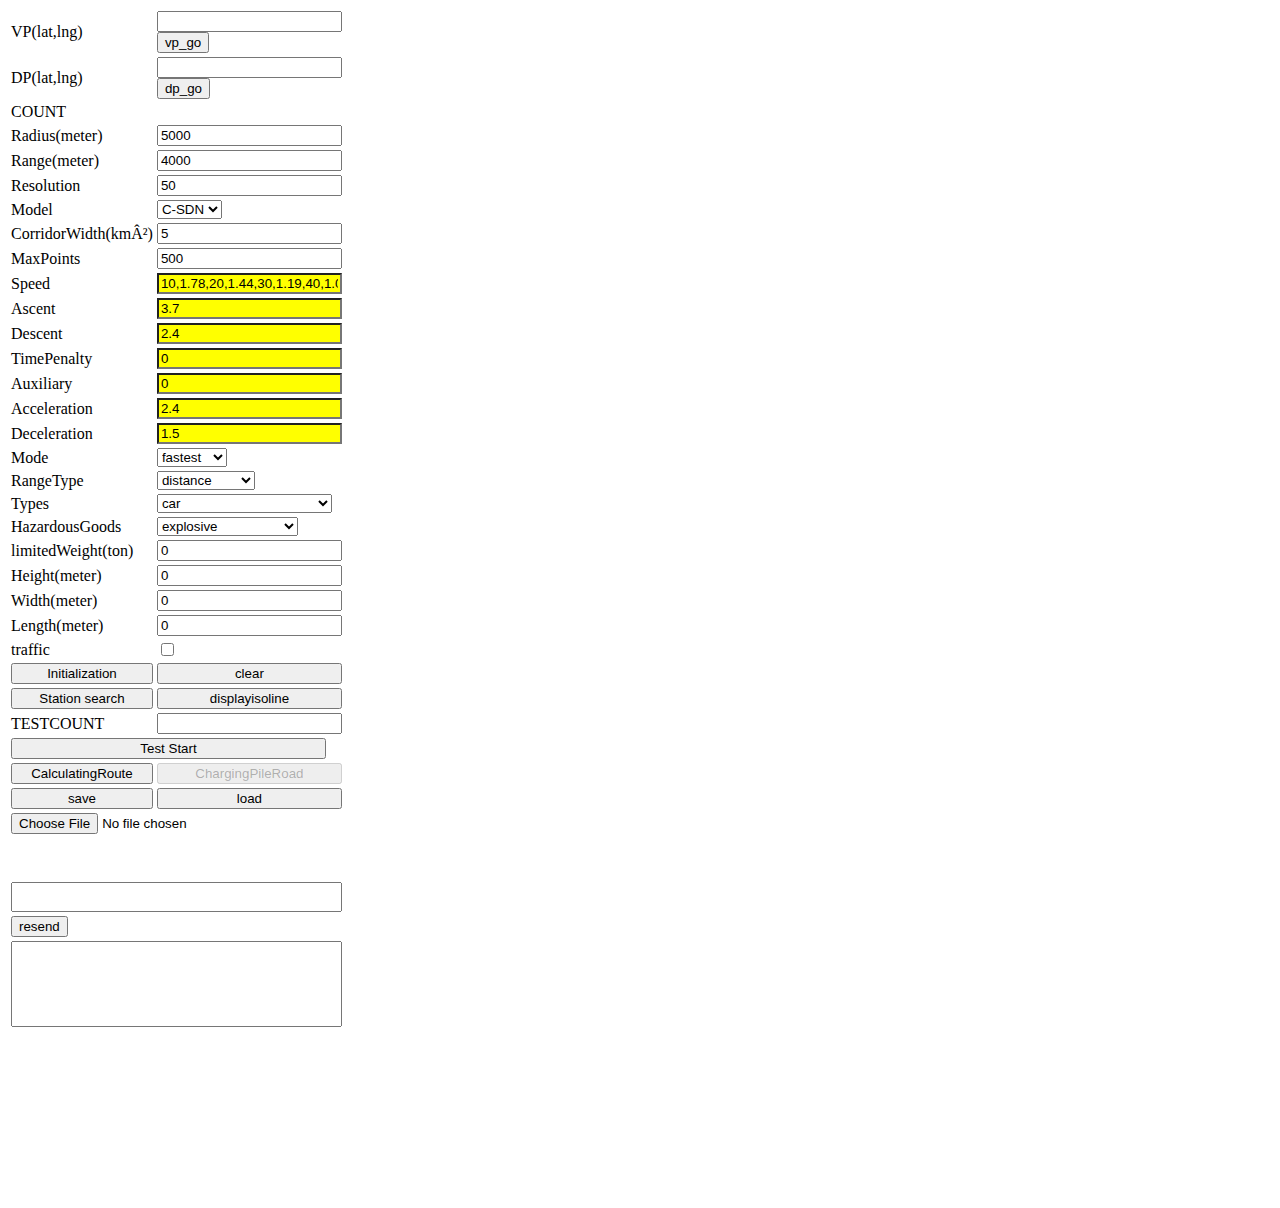
<file: map/googlemap/index.html>
<html>
<head>
    <title>google map</title>    
    <link rel="Stylesheet" href="menu.css" type="text/css" />
    <script src="http://maps.google.com/maps/api/js?v=3.1&sensor=true&key=AIzaSyBu4tXLMvtfIZ4WdZ5isH16FfX03ddy9JA" type="text/javascript"></script>
	<!--<script src="http://ditu.google.cn/maps/api/js?v=3&sensor=true" type="text/javascript" charset="UTF-8"></script>-->
    <script type="text/javascript" src="menu_v3.js" charset="utf-8"></script>
	<script src="jquery-3.3.1.js"></script>
</head>
<body onload="initialize();">
	<div id="set">
		<table>
			<tr>
				<td class="title">
					VP(lat,lng)
				</td>
				<td class="value">
					<input type="text" id="vp" onchange="getValue(this);"/>
					<input type="button" id="vp_go" value="vp_go"  onclick="vehiclepoint();"/>
				</td>				
			</tr>	
			<tr>
				<td class="title">
					DP(lat,lng)
				</td>
				<td class="value">
					<input type="text" id="dp" onchange="getValue(this);"/>
					<input type="button" id="dp_go" value="dp_go" onclick="designatedpoint();"/>
				</td>
			</tr>	
			<tr>
				<td class="title">
					COUNT
				</td>
				<td class="value">
					<output type="text" id="count"/>
				</td>
			</tr>
			<tr>
				<td class="title">
					Radius(meter)
				</td>
				<td class="value">
					<input type="text" id="radius" onchange="getValue(this);" value="5000"/>
				</td>
			</tr>
			<tr>
				<td class="title">
					Range(meter)
				</td>
				<td class="value">
					<input type="text" id="rangevalue" value="4000" onchange="getValue(this);"/>
				</td>
			</tr>
			<tr>
				<td class="title">
					Resolution
				</td>
				<td class="value">
					<input type="text" id="resolution" value="50" onchange="getValue(this);"/>
				</td>
			</tr>
			<tr>
				<td class="title">
					Model
				</td>
				<td class="title" id="model">
					<select id="model_select">
						<option value="C-SDN">C-SDN</option>
						<option value="B-HB">B-HB</option>
					</select>
				</td>
			</tr>
			<tr>
				<td class="title">
					CorridorWidth(km²)
				</td>
				<td class="value">
					<input type="text" id="corridorWidth" value="5" onchange="getValue(this);"/>
				</td>
			</tr>
			<tr>
				<td class="title">
					MaxPoints
				</td>
				<td class="value">
					<input type="text" id="MaxPoints" onchange="getValue(this);" value="500"/>
				</td>
			</tr>
			<tr>
				<td class="title">
					Speed
				</td>
				<td class="value">
					<input type="text" id="speed" onchange="getValue(this);" value="10,1.78,20,1.44,30,1.19,40,1.04,50,1.00,60,1.06,70,1.22,80,1.48,90,1.84,100,2.31,110,2.87,120,3.54" style="background-color:yellow"/>
				</td>
			</tr>
			<tr>
				<td class="title">
					Ascent
				</td>
				<td class="value">
					<input type="text" id="ascent" value="3.7" onchange="getValue(this);" style="background-color:yellow"/>
				</td>
			</tr>
			<tr>
				<td class="title">
					Descent
				</td>
				<td class="value">
					<input type="text" id="descent" value="2.4" onchange="getValue(this);" style="background-color:yellow"/>
				</td>
			</tr>
			<tr>
				<td class="title">
					TimePenalty
				</td>
				<td class="value">
					<input type="text" id="timePenalty" value="0" onchange="getValue(this);" style="background-color:yellow"/>
				</td>
			</tr>
			<tr>
				<td class="title">
					Auxiliary
				</td>
				<td class="value">
					<input type="text" id="auxiliaryconsumption" value="0" onchange="getValue(this);" style="background-color:yellow"/>
				</td>
			</tr>				
			<tr>
				<td class="title">
					Acceleration
				</td>
				<td class="value">
					<input type="text" id="acceleration" onchange="getValue(this);" value="2.4" style="background-color:yellow"/>
				</td>
			</tr>				
			<tr>
				<td class="title">
					Deceleration
				</td>
				<td class="value">
					<input type="text" id="deceleration" onchange="getValue(this);" value="1.5" style="background-color:yellow"/>
				</td>
			</tr>				
			<tr>
				<td class="title">
					Mode
				</td>
				<td class="title" id="mode">
					<select id="mode_select">
						<option value="fastest">fastest</option>
						<option value="shortest">shortest</option>
					</select>
				</td>
			</tr>
			<tr>
				<td class="title">
					RangeType
				</td>
				<td class="title" id="rangetype">
					<select id="rangetype_select">
						<option value="distance">distance</option>
						<option value="time">time</option>
						<option value="consumption">consumption</option>
					</select>
				</td>
			</tr>
			<tr>
				<td class="title">
					Types
				</td>
				<td class="value" id="routingtypes">
				<select id="routingtypes_select">
					<option value ="car">car</option>
					<option value ="carHOV">carHOV</option>
					<option value ="pedestrian">pedestrian</option>
					<option value ="publicTransport">publicTransport</option>
					<option value ="publicTransport">publicTransportTimeTable</option>
					<option value ="publicTransport">truck</option>
				</select>
				</td>
			</tr>
			<tr>
				<td class="title">
					HazardousGoods
				</td>
				<td class="value" id="shippedHazardousGoods">
				<select id="shippedHazardousGoods_select">
					<option value ="explosive">explosive</option>
					<option value ="gas">gas</option>
					<option value ="flammable">flammable</option>
					<option value ="combustible">combustible</option>
					<option value ="organic">organic</option>
					<option value ="poison">poison</option>
					<option value ="radioActive">radioActive</option>
					<option value ="corrosive">corrosive</option>
					<option value ="poisonousInhalation">poisonousInhalation</option>
					<option value ="harmfulToWater">harmfulToWater</option>
					<option value ="other">other</option>
				</select>
				</td>
			</tr>
			<tr>
				<td class="title">
					limitedWeight(ton)
				</td>
				<td class="value">
					<input type="text" id="limitedWeight" value="0" onchange="getValue(this);"/>
				</td>
			</tr>
			<tr>
				<td class="title">
					Height(meter)
				</td>
				<td class="value">
					<input type="text" id="height" value="0" onchange="getValue(this);"/>
				</td>
			</tr>
			<tr>
				<td class="title">
					Width(meter)
				</td>
				<td class="value">
					<input type="text" id="width" value="0" onchange="getValue(this);"/>
				</td>
			</tr>
			<tr>
				<td class="title">
					Length(meter)
				</td>
				<td class="value">
					<input type="text" id="length" value="0" onchange="getValue(this);"/>
				</td>
			</tr>
			<tr>
				<td class="title">
					traffic
				</td>
				<td class="value">
					<input type="checkbox" id="traffic" value="disabled"/>
				</td>
			</tr>
			<tr>
				<td>
					<input type="button" id="Initialization" value="Initialization" onclick="init_map();" />
				</td>
				<td class="tv">
					<input type="button" id="clear" value="clear" onclick="remove_overlay();"/>
				</td>
			</tr>
			<tr>
				<td class="tv">
					<input type="button" id="search" value="Station search"/>
				</td>
				<td>
					<input type="button" id="displayisoline" value="displayisoline" />
				</td>
			</tr>
			<tr>
				<td class="title">
					TESTCOUNT
				</td>
				<td class="value">
					<input type="text" id="test_count" onchange="getValue(this);"/>
				</td>
			</tr>
			<tr>
				<td class="test">
					<input type="button" id="test_start" value="Test Start" onclick="start_test();"/>
				</td>
			</tr>		
			<tr>
				<td class="route">
					<input type="button" id="route_start" value="CalculatingRoute"/>
				</td>
				<td class="route">
					<input type="button" id="route_search" value="ChargingPileRoad" readonly="true"/>
				</td>
			</tr>	
			<tr>
				<td>
					<input type="button" id="savemap" value="save" onclick="saveMapFile();"/>
				</td>
				<td>
					<input type="button" id="loadmap" value="load" onclick="repaintingMap();" />
				</td>
			</tr>
			<tr>
				<td colspan="2">
					<input type="file" id="selectmap" onchange="loadMapFile(this);"/>
				</td>
			</tr>
			<tr>
				<td colspan="2" class="tv1">
					<span id="searchTime"></span>
				</td>
			</tr>
			<tr>
				<td colspan="2" class="tv1">
					<span id="drawTime"></span>
				</td>
			</tr>
			<tr>
				<td colspan="2" class="tv2">
					<textarea rows="3" cols="20" id="url"></textarea>
				</td>
			</tr>
			<tr>
				<td>
					<input type="button" id="new_button" value="resend"/>
				</td>
			</tr>
			<tr>
				<td colspan="2" class="tv2">
					<textarea rows="10" cols="20" id="log"></textarea>
				</td>
			</tr>			
		</table>
	</div>



    <div id="map"></div>
    <script type="text/javascript">
        Array.prototype.remove = function(item) {
			for (var i = 0; i < this.length; i++) {
				if (this[i] == item) {
					this.splice(i, 1);
				}
			}
        }
        Array.prototype.getItem = function(id) {
			for (var i = 0; i < this.length; i++) {
				if (this[i].identity == id) {
					return this[i];
				}
			}
        }
		
		var map;
		var polygon1 = null;
		var polygon = new Array();
		var flightPath = null;
		var flightPath_t = new Array();
		var markers = new Array();
		var identity = 0;
		var lat = 0;
		var lng = 0;
		var locationLat = 0;
		var locationLng = 0;
		var destinationLat = 0;
		var destinationLng = 0;
				
		var vp_value = 0;
		var vp_value_lng = 0;
		var vp_value_lat = 0;
		var dp_value = 0;
		var dp_value_lng = 0;
		var dp_value_lat = 0;
		var Mode_value = "fastest";
		var rangetype_value = "distance";
		var log_value = 0;
		var range_value = 4000;
		var test_count = 1;
		var ascent_value = 3.7;
		var descent_value = 2.4;
		var timePenalty_value = 0;
		var auxiliaryconsumption_value = 0;
		var acceleration_value = 2.4;
		var deceleration_value = 1.5;
		var pointsring="";
		var flage =true;
		var request_time_value = 0;
		var draw_time_value = 0;
		var radius_value = 5000;
		var maxpoints_value = 500;
		var traffic_value = "disabled";
		var resolution_value = 50;
		var corridorWidth_value = 5000;
		var limitedWeight_value = 0;
		var routingtypes_value = "car";
		var height_value = 0;
		var width_value = 0;
		var length_value = 0;
		var shippedHazardousGoods_value = "explosive";
		var operating_value = 0;
		var speed_value=new Array(10,1.78,20,1.44,30,1.19,40,1.04,50,1.00,60,1.06,70,1.22,80,1.48,90,1.84,100,2.31,110,2.87,120,3.54);
		var search_lng = 0;
		var search_lat = 0;
		var search_flag = 0;	
		var requesttime1 = 0;
		
		var new_button = 0;
		document.getElementById("route_search").setAttribute("disabled", true);

		$("#routingtypes").change(function(){
			var routingtypes_text = $("#routingtypes option:selected").text();
			routingtypes_value = routingtypes_text;
		});
		$("#mode").change(function() {
			var mode_test = $("#mode option:selected").text();
			Mode_value = mode_test;
		});
		$("#shippedHazardousGoods").change(function() {
			var shippedHazardousGoods_text = $("#shippedHazardousGoods option:selected").text();
			shippedHazardousGoods_value = shippedHazardousGoods_text;
		});
		$("#rangetype").change(function() {
			var rangetype_test = $("#rangetype option:selected").text();
			rangetype_value = rangetype_test;
		});
		$("#displayisoline").click(function() {
			var displayisoline_temp = $("#displayisoline").val();
			//displayisoline_value = displayisoline_temp;
			operating_value = displayisoline_temp;
		});
		$("#search").click(function() {
			var search_temp = $("#search").val();
			//search_value = search_temp;
			operating_value = search_temp;
		});
		$("#route_start").click(function() {
			var route_start_temp = $("#route_start").val();
			//route_start_value = route_start_temp;
			operating_value = route_start_temp;
		});
		$("#route_search").click(function() {
			var route_search_temp = $("#route_search").val();
			//route_search_value = route_search_temp;
			operating_value = route_search_temp;
		});
		$("#traffic").on("click", function() {
			if($(this).is(":checked")) {
				traffic_value = "enabled";
			} else {
				traffic_value = "disabled";
			}
		});
		
		var GSI_NORMAL_ID = '地理院';		
		function initialize() {
			/*var styledMapType = new google.maps.StyledMapType(
				[
				  {elementType: 'geometry', stylers: [{color: '#ebe3cd'}]},
				  {elementType: 'labels.text.fill', stylers: [{color: '#523735'}]},
				  {elementType: 'labels.text.stroke', stylers: [{color: '#f5f1e6'}]},
				  {
					featureType: 'administrative',
					elementType: 'geometry.stroke',
					stylers: [{color: '#c9b2a6'}]
				  },
				  {
					featureType: 'administrative.land_parcel',
					elementType: 'geometry.stroke',
					stylers: [{color: '#dcd2be'}]
				  },
				  {
					featureType: 'administrative.land_parcel',
					elementType: 'labels.text.fill',
					stylers: [{color: '#ae9e90'}]
				  },
				  {
					featureType: 'landscape.natural',
					elementType: 'geometry',
					stylers: [{color: '#dfd2ae'}]
				  },
				  {
					featureType: 'poi',
					elementType: 'geometry',
					stylers: [{color: '#dfd2ae'}]
				  },
				  {
					featureType: 'poi',
					elementType: 'labels.text.fill',
					stylers: [{color: '#93817c'}]
				  },
				  {
					featureType: 'poi.park',
					elementType: 'geometry.fill',
					stylers: [{color: '#a5b076'}]
				  },
				  {
					featureType: 'poi.park',
					elementType: 'labels.text.fill',
					stylers: [{color: '#447530'}]
				  },
				  {
					featureType: 'road',
					elementType: 'geometry',
					stylers: [{color: '#f5f1e6'}]
				  },
				  {
					featureType: 'road.arterial',
					elementType: 'geometry',
					stylers: [{color: '#fdfcf8'}]
				  },
				  {
					featureType: 'road.highway',
					elementType: 'geometry',
					stylers: [{color: '#f8c967'}]
				  },
				  {
					featureType: 'road.highway',
					elementType: 'geometry.stroke',
					stylers: [{color: '#e9bc62'}]
				  },
				  {
					featureType: 'road.highway.controlled_access',
					elementType: 'geometry',
					stylers: [{color: '#e98d58'}]
				  },
				  {
					featureType: 'road.highway.controlled_access',
					elementType: 'geometry.stroke',
					stylers: [{color: '#db8555'}]
				  },
				  {
					featureType: 'road.local',
					elementType: 'labels.text.fill',
					stylers: [{color: '#806b63'}]
				  },
				  {
					featureType: 'transit.line',
					elementType: 'geometry',
					stylers: [{color: '#dfd2ae'}]
				  },
				  {
					featureType: 'transit.line',
					elementType: 'labels.text.fill',
					stylers: [{color: '#8f7d77'}]
				  },
				  {
					featureType: 'transit.line',
					elementType: 'labels.text.stroke',
					stylers: [{color: '#ebe3cd'}]
				  },
				  {
					featureType: 'transit.station',
					elementType: 'geometry',
					stylers: [{color: '#dfd2ae'}]
				  },
				  {
					featureType: 'water',
					elementType: 'geometry.fill',
					stylers: [{color: '#b9d3c2'}]
				  },
				  {
					featureType: 'water',
					elementType: 'labels.text.fill',
					stylers: [{color: '#92998d'}]
				  }
				],
				{name: '国土地理院'});*/
				
			var coor = new google.maps.LatLng(40.773358, -73.958229);
			map = new google.maps.Map(document.getElementById("map"), { zoom: 15, center: coor, mapTypeControl: true, scaleControl: true,
				//mapTypeId: google.maps.MapTypeId.ROADMAP 
				  mapTypeControlOptions: {
					mapTypeIds: ['roadmap', 'satellite', 'hybrid', 'terrain', GSI_NORMAL_ID]
				  }
				});
			  map.mapTypes.set(GSI_NORMAL_ID, {name: '国土地理院', tileSize: new google.maps.Size(256, 256), minZoom: 2, maxZoom: 18, 
				getTile: function(coord, zoom, own) {
				  var tile = own.createElement('img');
				  tile.style.width = '256px';
				  tile.style.height = '256px';
				  var x = (coord.x % Math.pow(2, zoom)).toString();
				  var y = coord.y.toString();
				  tile.src = 'https://cyberjapandata.gsi.go.jp/xyz/std/' + zoom + '/' + x + '/' + y + '.png';
				  return tile;
				}
			  });
			map.setMapTypeId('roadmap');//设置显示风格
			
			var menu = new MenuControl(map);
			menu.sender = map;
			google.maps.event.addListener(map, "rightclick", function(e) {
				if (menu.isEnable) {
					menu.coordinate = { point: e.pixel, latlng: e.latLng };
					menu.container.style.left = e.pixel.x + "px";
					menu.container.style.top = e.pixel.y + "px";
					menu.show("map");
				}
			});
			var image_location = "location.png";
			var image_destination = "destination.png";
			var image_EV = "EV-Stand.ico";
			menu.addItem(new MenuItem({ text: "set location", groupName: "map", handler: function(coor) {
				var marker = new google.maps.Marker({ position: coor.latlng, map: map, draggable: false, icon:  image_location});
				marker.identity = identity++;
				lat = coor.latlng.lat();
				lng = coor.latlng.lng();
				locationLat = lat;
				locationLng = lng;
				$("#vp").val(lat + "," + lng);
				// 添加标记的右击事件，弹出菜单时，IE以外的浏览器会出现偏移
				var click = function(e) {
					menu.sender = marker;
					if (menu.isEnable) {
						var x = e.pixel.x;
						var y = e.pixel.y;				
						if (document.all) {
							x = window.event.x;
							y = window.event.y;
						} else { // 在IE以外的浏览器使用鼠标的x和y坐标弹出菜单时会出现偏移，需要另外计算
							var eve = window.event;
							if (!eve) {
								var c = click;
								do {
									var arg0 = c.arguments[0];
									if (arg0) {
										if (arg0.constructor == MouseEvent) {
											eve = arg0;
											break;
										}
									}
									c = c.caller;
								} while (c.caller)
							}
							var scale = Math.pow(2, map.getZoom());
							var bounds = map.getBounds();
							var nw = new google.maps.LatLng(bounds.getNorthEast().lat(), bounds.getSouthWest().lng());
							var point = map.getProjection().fromLatLngToPoint(nw);
							var worldCoor = map.getProjection().fromLatLngToPoint(marker.getPosition());
							var off = new google.maps.Point(Math.floor((worldCoor.x - point.x) * scale), Math.floor((worldCoor.y - point.y) * scale));
							var markerImg = eve.target.parentNode.parentNode.childNodes[0];
							x = (off.x - (markerImg.offsetWidth) / 2) + eve.layerX;
							y = (off.y - markerImg.offsetHeight) + eve.layerY;
						}

						menu.coordinate = { point: new google.maps.Point(x, y), latlng: coor.latlng };
						menu.container.style.left = x + "px";
						menu.container.style.top = y + "px";
						menu.show("marker");
					}
				}
				google.maps.event.addListener(marker, "click", click);
				markers.push(marker);	
			}}));
			
			menu.addItem(new MenuItem({ text: "set destination", groupName: "map", handler: function(coor) {
				var marker = new google.maps.Marker({ position: coor.latlng, map: map, draggable: false, icon: image_destination });
				marker.identity = identity++;
				lat = coor.latlng.lat();
				lng = coor.latlng.lng();
				destinationLat = lat;
				destinationLng = lng;
				$("#dp").val(lat + "," + lng);

				// 添加标记的右击事件，弹出菜单时，IE以外的浏览器会出现偏移
				var click = function(e) {
					menu.sender = marker;
					if (menu.isEnable) {
						var x = e.pixel.x;
						var y = e.pixel.y;				
						if (document.all) {
							x = window.event.x;
							y = window.event.y;
						} else { // 在IE以外的浏览器使用鼠标的x和y坐标弹出菜单时会出现偏移，需要另外计算
							var eve = window.event;
							if (!eve) {
								var c = click;
								do {
									var arg0 = c.arguments[0];
									if (arg0) {
										if (arg0.constructor == MouseEvent) {
											eve = arg0;
											break;
										}
									}
									c = c.caller;
								} while (c.caller)
							}
							var scale = Math.pow(2, map.getZoom());
							var bounds = map.getBounds();
							var nw = new google.maps.LatLng(bounds.getNorthEast().lat(), bounds.getSouthWest().lng());
							var point = map.getProjection().fromLatLngToPoint(nw);
							var worldCoor = map.getProjection().fromLatLngToPoint(marker.getPosition());
							var off = new google.maps.Point(Math.floor((worldCoor.x - point.x) * scale), Math.floor((worldCoor.y - point.y) * scale));
							var markerImg = eve.target.parentNode.parentNode.childNodes[0];
							x = (off.x - (markerImg.offsetWidth) / 2) + eve.layerX;
							y = (off.y - markerImg.offsetHeight) + eve.layerY;
						}

						menu.coordinate = { point: new google.maps.Point(x, y), latlng: coor.latlng };
						menu.container.style.left = x + "px";
						menu.container.style.top = y + "px";
						menu.show("marker");
					}
				}
				google.maps.event.addListener(marker, "click", click);
				markers.push(marker);	
			}}));
			
			//menu.addSeparator("map");//增加分割
			menu.addItem(new MenuItem({ text: "添加描述", groupName: "marker", handler: function(coor) {
				var marker = menu.sender;
				if (!marker.win) {
					menu.sender.win = new google.maps.InfoWindow({ content: "<textarea onblur=\"edited(this," + marker.identity + ");\" rows=\"3\" cols=\"22\"></textarea>" });
					google.maps.event.addListener(marker, "click", function() {
						if (marker.win) marker.win.open(map, marker);
					});
					marker.description = "";
				}
				marker.win.setContent("<textarea onblur=\"edited(this," + marker.identity + ");\" rows=\"3\" cols=\"22\">" + marker.description + "</textarea>")
				marker.win.open(map, marker);
			}}));
		 }
	if (window.Event){
		document.captureEvents(Event.MOUSEUP);
	}
	function nocontextmenu(){
		event.cancelBubble = true
		event.returnValue = false;
		return false;
	}
	function norightclick(e){
		if (window.Event){
			if (e.which == 2 || e.which == 3) return false;
		}else{
			if (event.button == 2 || event.button == 3){
				event.cancelBubble = true
				event.returnValue = false;
				return false;
			}
		}
	}
	document.oncontextmenu = nocontextmenu; 
	document.onmousedown = norightclick; 
	

	$(document).ready(function () {
		$("#search").click(function () {
			requesttime1 = new Date().getTime();
			if($("#vp").val() != 0 || $("#dp").val() == 0) {
				var src = "https://ev-v2.cit.cc.api.here.com/ev/stations.json?app_id=2XfHBClGvrrZVuOgk856&app_code=eAhDQZqHpp-FiTAuvnXSdA&prox=" + locationLat + "," + locationLng + "," + radius_value;
				search_flag = 1;
			} else if($("#dp").val() != 0 || $("#vp").val() == 0) {
				var src = "https://ev-v2.cit.cc.api.here.com/ev/stations.json?app_id=2XfHBClGvrrZVuOgk856&app_code=eAhDQZqHpp-FiTAuvnXSdA&prox=" + destinationLat + "," + destinationLng + "," + radius_value;
				search_flag = 2;
			}
			$("#url").val(src);
			$("head").append("<script src='" + src + "&jsoncallback=showEv'><\/script>");
			new_button = 1;
		});
	});
	
	$(document).ready(function () {
		var src = "";
		$("#route_start").click(function () {
			requesttime1 = new Date().getTime();
			new_button = 3;
			pointsring="";
			/*if(routingtypes_value == "pedestrian") {
				src = "https://route.cit.cc.api.here.com/routing/7.2/calculateroute.json?app_id=2XfHBClGvrrZVuOgk856&app_code=eAhDQZqHpp-FiTAuvnXSdA&waypoint0=geo!" + locationLat + "," + locationLng + "&waypoint1=geo!" + destinationLat + "," + destinationLng +"&mode=" + Mode_value + ";" +  routingtypes_value;
			} else if(routingtypes_value == "truck" && rangetype_value == "consumption") {	
				src = "https://route.api.here.com/routing/7.2/calculateroute.json?app_code=eAhDQZqHpp-FiTAuvnXSdA&app_id=2XfHBClGvrrZVuOgk856&consumptionmodel=standard&customconsumptiondetails=speed," + speed_value +";ascent," + ascent_value +";descent," +descent_value +"&jsonattributes=41&language=en-us&legattributes=li&linkattributes=cn&maneuverattributes=po,ti,pt,ac,di,fj,ix&metricsystem=metric&mode=" + Mode_value + ";truck&routeattributes=sh,gr&waypoint0=geo!stopOver!"+locationLat + "," + locationLng + "&waypoint1=geo!stopOver!"+destinationLat +"," + destinationLng;
			} else if(routingtypes_value == "truck" && rangetype_value != "consumption") {
				src = "https://route.cit.cc.api.here.com/routing/7.2/calculateroute.json?app_id=2XfHBClGvrrZVuOgk856&app_code=eAhDQZqHpp-FiTAuvnXSdA&waypoint0=geo!" + locationLat + "," + locationLng + "&waypoint1=geo!" + destinationLat + "," + destinationLng +"&mode=" + Mode_value + ";" +  routingtypes_value + ";" + "traffic:" + traffic_value + "&limitedWeight=" + limitedWeight_value + "&height=" + height_value + "&shippedHazardousGoods=" + shippedHazardousGoods_value;
			} else if(routingtypes_value == "publicTransport") {
				src = "https://route.cit.cc.api.here.com/routing/7.2/calculateroute.json?app_id=2XfHBClGvrrZVuOgk856&app_code=eAhDQZqHpp-FiTAuvnXSdA&waypoint0=geo!" + locationLat + "," + locationLng + "&waypoint1=geo!" + destinationLat + "," + destinationLng +"&mode=" + Mode_value + ";" + routingtypes_value + "&departure=now&combineChange=true";
			} else if(routingtypes_value == "car" && rangetype_value == "consumption") {
				src = "https://route.api.here.com/routing/7.2/calculateroute.json?app_code=eAhDQZqHpp-FiTAuvnXSdA&app_id=2XfHBClGvrrZVuOgk856&consumptionmodel=standard&customconsumptiondetails=speed," + speed_value +";ascent," + ascent_value +";descent," +descent_value +"&jsonattributes=41&language=en-us&legattributes=li&linkattributes=cn&maneuverattributes=po,ti,pt,ac,di,fj,ix&metricsystem=metric&mode=" + Mode_value + ";car&routeattributes=sh,gr&waypoint0=geo!stopOver!"+locationLat + "," + locationLng + "&waypoint1=geo!stopOver!"+destinationLat +"," + destinationLng;
			} else if(routingtypes_value == "car" && rangetype_value != "consumption") {
				src = "https://route.cit.cc.api.here.com/routing/7.2/calculateroute.json?app_id=2XfHBClGvrrZVuOgk856&app_code=eAhDQZqHpp-FiTAuvnXSdA&waypoint0=geo!" + locationLat + "," + locationLng + "&waypoint1=geo!" + destinationLat + "," + destinationLng +"&mode=" + Mode_value + ";" +  routingtypes_value + ";" + "traffic:" + traffic_value;
			} else {
				src = "https://route.cit.cc.api.here.com/routing/7.2/calculateroute.json?app_id=2XfHBClGvrrZVuOgk856&app_code=eAhDQZqHpp-FiTAuvnXSdA&waypoint0=geo!" + locationLat + "," + locationLng + "&waypoint1=geo!" + destinationLat + "," + destinationLng +"&mode=" + Mode_value + ";" +  routingtypes_value + ";" + "traffic:" + traffic_value;
			}*/
			
			/*if(routingtypes_value == "pedestrian") {
				src = "https://54.70.89.37/routing/7.2/calculateroute.json?app_id=2XfHBClGvrrZVuOgk856&app_code=eAhDQZqHpp-FiTAuvnXSdA&waypoint0=geo!" + locationLat + "," + locationLng + "&waypoint1=geo!" + destinationLat + "," + destinationLng +"&mode=" + Mode_value + ";" +  routingtypes_value;
			} else if(routingtypes_value == "truck" && rangetype_value == "consumption") {	
				src = "https://54.70.89.37/routing/7.2/calculateroute.json?app_code=eAhDQZqHpp-FiTAuvnXSdA&app_id=2XfHBClGvrrZVuOgk856&consumptionmodel=standard&customconsumptiondetails=speed," + speed_value +";ascent," + ascent_value +";descent," +descent_value +"&jsonattributes=41&language=en-us&legattributes=li&linkattributes=cn&maneuverattributes=po,ti,pt,ac,di,fj,ix&metricsystem=metric&mode=" + Mode_value + ";truck&routeattributes=sh,gr&waypoint0=geo!stopOver!"+locationLat + "," + locationLng + "&waypoint1=geo!stopOver!"+destinationLat +"," + destinationLng;
			} else if(routingtypes_value == "truck" && rangetype_value != "consumption") {
				src = "https://54.70.89.37/routing/7.2/calculateroute.json?app_id=2XfHBClGvrrZVuOgk856&app_code=eAhDQZqHpp-FiTAuvnXSdA&waypoint0=geo!" + locationLat + "," + locationLng + "&waypoint1=geo!" + destinationLat + "," + destinationLng +"&mode=" + Mode_value + ";" +  routingtypes_value + ";" + "traffic:" + traffic_value + "&limitedWeight=" + limitedWeight_value + "&height=" + height_value + "&shippedHazardousGoods=" + shippedHazardousGoods_value;
			} else if(routingtypes_value == "publicTransport") {
				src = "https://54.70.89.37/routing/7.2/calculateroute.json?app_id=2XfHBClGvrrZVuOgk856&app_code=eAhDQZqHpp-FiTAuvnXSdA&waypoint0=geo!" + locationLat + "," + locationLng + "&waypoint1=geo!" + destinationLat + "," + destinationLng +"&mode=" + Mode_value + ";" + routingtypes_value + "&departure=now&combineChange=true";
			} else if(routingtypes_value == "car" && rangetype_value == "consumption") {
				src = "https://54.70.89.37/routing/7.2/calculateroute.json?app_code=eAhDQZqHpp-FiTAuvnXSdA&app_id=2XfHBClGvrrZVuOgk856&consumptionmodel=standard&customconsumptiondetails=speed," + speed_value +";ascent," + ascent_value +";descent," +descent_value +"&jsonattributes=41&language=en-us&legattributes=li&linkattributes=cn&maneuverattributes=po,ti,pt,ac,di,fj,ix&metricsystem=metric&mode=" + Mode_value + ";car&routeattributes=sh,gr&waypoint0=geo!stopOver!"+locationLat + "," + locationLng + "&waypoint1=geo!stopOver!"+destinationLat +"," + destinationLng;
			} else if(routingtypes_value == "car" && rangetype_value != "consumption") {
				src = "https://54.70.89.37/routing/7.2/calculateroute.json?app_id=2XfHBClGvrrZVuOgk856&app_code=eAhDQZqHpp-FiTAuvnXSdA&waypoint0=geo!" + locationLat + "," + locationLng + "&waypoint1=geo!" + destinationLat + "," + destinationLng +"&mode=" + Mode_value + ";" +  routingtypes_value + ";" + "traffic:" + traffic_value;
			} else {
				src = "https://54.70.89.37/routing/7.2/calculateroute.json?app_id=2XfHBClGvrrZVuOgk856&app_code=eAhDQZqHpp-FiTAuvnXSdA&waypoint0=geo!" + locationLat + "," + locationLng + "&waypoint1=geo!" + destinationLat + "," + destinationLng +"&mode=" + Mode_value + ";" +  routingtypes_value + ";" + "traffic:" + traffic_value;
			}*/

			if(routingtypes_value == "pedestrian") {
				src = "https://route.api.here.com/routing/7.2/calculateroute.json?app_id=2XfHBClGvrrZVuOgk856&app_code=eAhDQZqHpp-FiTAuvnXSdA&waypoint0=geo!" + locationLat + "," + locationLng + "&waypoint1=geo!" + destinationLat + "," + destinationLng +"&mode=" + Mode_value + ";" +  routingtypes_value;
			} else if(routingtypes_value == "truck" && rangetype_value == "consumption") {	
				src = "https://route.api.here.com/routing/7.2/calculateroute.json?app_code=eAhDQZqHpp-FiTAuvnXSdA&app_id=2XfHBClGvrrZVuOgk856&consumptionmodel=standard&customconsumptiondetails=speed," + speed_value +";ascent," + ascent_value +";descent," +descent_value +"&jsonattributes=41&language=en-us&legattributes=li&linkattributes=cn&maneuverattributes=po,ti,pt,ac,di,fj,ix&metricsystem=metric&mode=" + Mode_value + ";truck&routeattributes=sh,gr&waypoint0=geo!stopOver!"+locationLat + "," + locationLng + "&waypoint1=geo!stopOver!"+destinationLat +"," + destinationLng;
			} else if(routingtypes_value == "truck" && rangetype_value != "consumption") {
				src = "https://route.api.here.com/routing/7.2/calculateroute.json?app_id=2XfHBClGvrrZVuOgk856&app_code=eAhDQZqHpp-FiTAuvnXSdA&waypoint0=geo!" + locationLat + "," + locationLng + "&waypoint1=geo!" + destinationLat + "," + destinationLng +"&mode=" + Mode_value + ";" +  routingtypes_value + ";" + "traffic:" + traffic_value + "&limitedWeight=" + limitedWeight_value + "&height=" + height_value + "&shippedHazardousGoods=" + shippedHazardousGoods_value;
			} else if(routingtypes_value == "publicTransport") {
				src = "https://route.api.here.com/routing/7.2/calculateroute.json?app_id=2XfHBClGvrrZVuOgk856&app_code=eAhDQZqHpp-FiTAuvnXSdA&waypoint0=geo!" + locationLat + "," + locationLng + "&waypoint1=geo!" + destinationLat + "," + destinationLng +"&mode=" + Mode_value + ";" + routingtypes_value + "&departure=now&combineChange=true";
			} else if(routingtypes_value == "car" && rangetype_value == "consumption") {
				src = "https://route.api.here.com/routing/7.2/calculateroute.json?app_code=eAhDQZqHpp-FiTAuvnXSdA&app_id=2XfHBClGvrrZVuOgk856&consumptionmodel=standard&customconsumptiondetails=speed," + speed_value +";ascent," + ascent_value +";descent," +descent_value +"&jsonattributes=41&language=en-us&legattributes=li&linkattributes=cn&maneuverattributes=po,ti,pt,ac,di,fj,ix&metricsystem=metric&mode=" + Mode_value + ";car&routeattributes=sh,gr&waypoint0=geo!stopOver!"+locationLat + "," + locationLng + "&waypoint1=geo!stopOver!"+destinationLat +"," + destinationLng;
			} else if(routingtypes_value == "car" && rangetype_value != "consumption") {
				src = "https://route.api.here.com/routing/7.2/calculateroute.json?app_id=2XfHBClGvrrZVuOgk856&app_code=eAhDQZqHpp-FiTAuvnXSdA&waypoint0=geo!" + locationLat + "," + locationLng + "&waypoint1=geo!" + destinationLat + "," + destinationLng +"&mode=" + Mode_value + ";" +  routingtypes_value + ";" + "traffic:" + traffic_value;
			} else {
				src = "https://route.api.here.com/routing/7.2/calculateroute.json?app_id=2XfHBClGvrrZVuOgk856&app_code=eAhDQZqHpp-FiTAuvnXSdA&waypoint0=geo!" + locationLat + "," + locationLng + "&waypoint1=geo!" + destinationLat + "," + destinationLng +"&mode=" + Mode_value + ";" +  routingtypes_value + ";" + "traffic:" + traffic_value;
			}
			
			$("#url").val(src);
			$("head").append("<script src='" + src + "&jsoncallback=showRoute'><\/script>");
			});
	});	
	
	$(document).ready(function () {
		$("#route_search").click(function () {
			requesttime1 = new Date().getTime();
			new_button = 4;
			var src = "https://ev-v2.cit.cc.api.here.com/ev/stations.json?app_id=2XfHBClGvrrZVuOgk856&app_code=eAhDQZqHpp-FiTAuvnXSdA&corridor="+pointsring+"&offset=0"+"&corridorwidth=" + corridorWidth_value;
			$("#url").val(src);
			$("head").append("<script src='" + src + "&jsoncallback=showRouteSearch'><\/script>");
		});
	});
	
	$("#model").change(function() {
		if($("#model_select").val() == 'C-SDN')
		{
			speed_value = new Array(10,1.78,20,1.44,30,1.19,40,1.04,50,1.00,60,1.06,70,1.22,80,1.48,90,1.84,100,2.31,110,2.87,120,3.54);
			ascent_value = 3.7;
			descent_value = 2.4;
			acceleration_value = 2.4;
			deceleration_value = 1.5;
		}
		if($("#model_select").val() == 'B-HB')
		{
			speed_value = new Array(10,1.15,20,1.06,30,0.99,40,0.96,50,1.00,60,1.12,70,1.35,80,1.70,90,2.17,100,2.76,110,3.47,120,4.32);
			ascent_value = 3.1;
			descent_value = 2.0;
			acceleration_value = 2.2;
			deceleration_value = 1.4;
		}
		$("#speed").val(speed_value);
		$("#ascent").val(ascent_value);
		$("#descent").val(descent_value);
		$("#timePenalty").val("0");
		$("#auxiliaryconsumption").val("0");
		$("#acceleration").val(acceleration_value);
		$("#deceleration").val(deceleration_value);	
	});
	
	$(document).ready(function() {
		var src = 0;
		$("#displayisoline").click(function() {
			requesttime1 = new Date().getTime();
			if(rangetype_value == "consumption") {
				src = "https://isoline.route.api.here.com/routing/7.2/calculateisoline.json?app_id=2XfHBClGvrrZVuOgk856&app_code=eAhDQZqHpp-FiTAuvnXSdA&mode=" + Mode_value + ";" + routingtypes_value + ";traffic:" + traffic_value + "&rangetype=" + rangetype_value + "&start=geo!" + locationLat + "," + locationLng + "&range=" + range_value +"&consumptionmodel=standard&customconsumptiondetails=speed,"+ speed_value +";ascent," + ascent_value + ";" + "descent," + descent_value + ";" + "timePenalty," + timePenalty_value + ";" + "auxiliaryconsumption," + auxiliaryconsumption_value + ";" + "acceleration," + acceleration_value + ";" + "deceleration," + deceleration_value + "&maxpoints=" + maxpoints_value + "&resolution=" + resolution_value;
			} else {
				src = "https://isoline.route.api.here.com/routing/7.2/calculateisoline.json?app_id=2XfHBClGvrrZVuOgk856&app_code=eAhDQZqHpp-FiTAuvnXSdA&mode=" + Mode_value + ";" + routingtypes_value + ";traffic:" + traffic_value + "&rangetype=" + rangetype_value + "&start=geo!" + locationLat + "," + locationLng + "&range=" + range_value + "&maxpoints=" + maxpoints_value + "&resolution=" + resolution_value;
			}
			//var src = "https://isoline.route.api.here.com/routing/7.2/calculateisoline.json?app_id=2XfHBClGvrrZVuOgk856&app_code=eAhDQZqHpp-FiTAuvnXSdA&mode=" + Mode_value + ";" + "car;traffic:" + traffic_value + "&rangetype=" + rangetype_value + "&start=geo!" + locationLat + "," + locationLng + "&range=" + range_value +"&consumptionmodel=standard&customconsumptiondetails=speed,"+ speed_value +";ascent," + ascent_value + ";" + "descent," + descent_value + ";" + "timePenalty," + timePenalty_value + ";" + "auxiliaryconsumption," + auxiliaryconsumption_value + ";" + "acceleration," + acceleration_value + ";" + "deceleration," + deceleration_value + "&maxpoints=" + maxpoints_value + "&resolution=" + resolution_value;
			$("#url").val(src);
			$("head").append("<script src='" + src + "&jsoncallback=showIso'><\/script>");
			new_button = 2;
		});
	});
	
	$(document).ready(function() {
		var src = 0;
		$("#new_button").click(function() {
			requesttime1 = new Date().getTime();
			src = $("#url").val();
			if(new_button == 1) {
				$("head").append("<script src='" + src + "&jsoncallback=showEv'><\/script>");
			} else if(new_button == 2) {
				$("head").append("<script src='" + src + "&jsoncallback=showIso'><\/script>");
			}else if (3 == new_button)
			{
				$("head").append("<script src='" + src + "&jsoncallback=showRoute'><\/script>");
			}else if (4 == new_button)
			{
				$("head").append("<script src='" + src + "&jsoncallback=showRouteSearch'><\/script>");
			}	
		});
	});
</script>
</body>
</html>
</file>
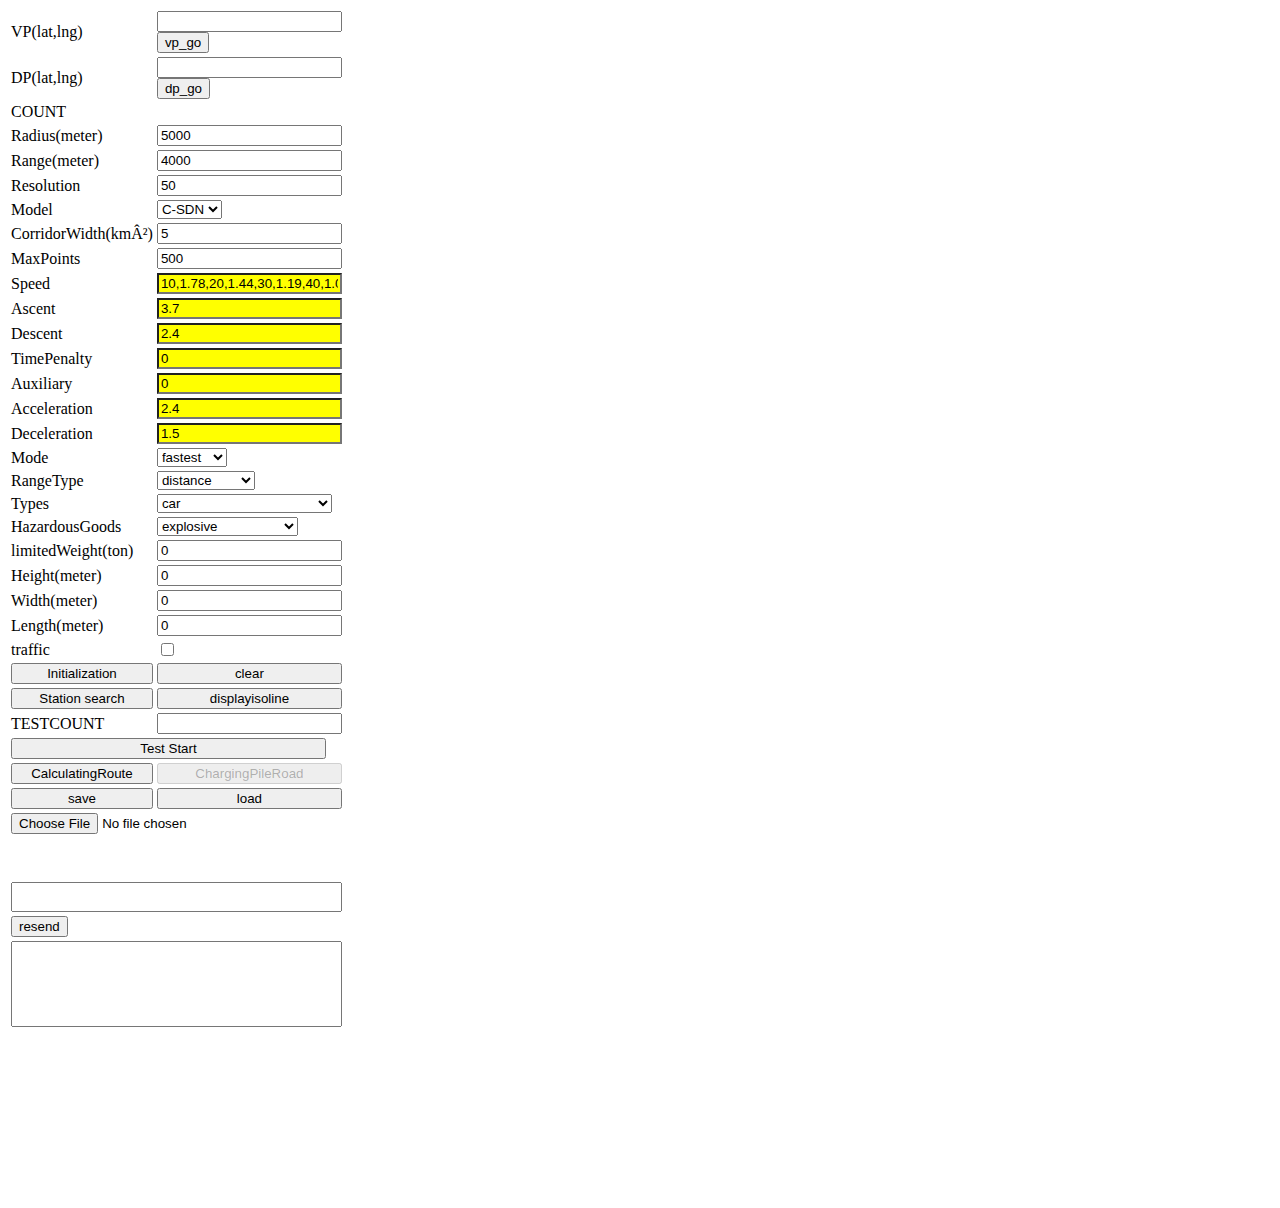
<file: map/googlemap_IE/index.html>
<html>
<head>
    <title>google map</title>    
    <link rel="Stylesheet" href="menu.css" type="text/css" />
    <script src="http://maps.google.com/maps/api/js?v=3.1&sensor=true&key=AIzaSyBu4tXLMvtfIZ4WdZ5isH16FfX03ddy9JA" type="text/javascript"></script>
	<!--<script src="http://ditu.google.cn/maps/api/js?v=3&sensor=true" type="text/javascript" charset="UTF-8"></script>-->
    <script type="text/javascript" src="menu_v3.js" charset="utf-8"></script>
	<script src="jquery-3.3.1.js"></script>
</head>
<body onload="initialize();">
	<!--<script type="text/javascript">
		function getBrowser() {  
		var ua = window.navigator.userAgent;  
		var isIE = window.ActiveXObject != undefined && ua.indexOf("MSIE") != -1;  
		var isFirefox = ua.indexOf("Firefox") != -1;  
		var isOpera = window.opr != undefined;  
		var isChrome = ua.indexOf("Chrome") && window.chrome;  
		var isSafari = ua.indexOf("Safari") != -1 && ua.indexOf("Version") != -1;  
		if (isIE) {  
			return "IE";  
		} else if (isFirefox) {  
			return "Firefox";  
		} else if (isOpera) {  
			return "Opera";  
		} else if (isChrome) {  
			return "Chrome";  
		} else if (isSafari) {  
			return "Safari";  
		} else {  
			return "Unkown";  
		}  
	}
	var scriptNode = document.createElement("script");
	scriptNode.setAttribute("type", "text/javascript");
	if(getBrowser()=="IE"){
		scriptNode.setAttribute("src", "menu_v3_IE.js");
	}else if(getBrowser()=="Chrome"){
		scriptNode.setAttribute("src", "menu_v3_Chrome.js");
	}
	document.head.appendChild(scriptNode);
	</script>-->
	
	
	<div id="set">
		<table>
			<tr>
				<td class="title">
					VP(lat,lng)
				</td>
				<td class="value">
					<input type="text" id="vp" onchange="getValue(this);"/>
					<input type="button" id="vp_go" value="vp_go"  onclick="vehiclepoint();"/>
				</td>				
			</tr>	
			<tr>
				<td class="title">
					DP(lat,lng)
				</td>
				<td class="value">
					<input type="text" id="dp" onchange="getValue(this);"/>
					<input type="button" id="dp_go" value="dp_go" onclick="designatedpoint();"/>
				</td>
			</tr>	
			<tr>
				<td class="title">
					COUNT
				</td>
				<td class="value">
					<output type="text" id="count"/>
				</td>
			</tr>
			<tr>
				<td class="title">
					Radius(meter)
				</td>
				<td class="value">
					<input type="text" id="radius" onchange="getValue(this);" value="5000"/>
				</td>
			</tr>
			<tr>
				<td class="title">
					Range(meter)
				</td>
				<td class="value">
					<input type="text" id="rangevalue" value="4000" onchange="getValue(this);"/>
				</td>
			</tr>
			<tr>
				<td class="title">
					Resolution
				</td>
				<td class="value">
					<input type="text" id="resolution" value="50" onchange="getValue(this);"/>
				</td>
			</tr>
			<tr>
				<td class="title">
					Model
				</td>
				<td class="title" id="model">
					<select id="model_select">
						<option value="C-SDN">C-SDN</option>
						<option value="B-HB">B-HB</option>
					</select>
				</td>
			</tr>
			<tr>
				<td class="title">
					CorridorWidth(km²)
				</td>
				<td class="value">
					<input type="text" id="corridorWidth" value="5" onchange="getValue(this);"/>
				</td>
			</tr>
			<tr>
				<td class="title">
					MaxPoints
				</td>
				<td class="value">
					<input type="text" id="MaxPoints" onchange="getValue(this);" value="500"/>
				</td>
			</tr>
			<tr>
				<td class="title">
					Speed
				</td>
				<td class="value">
					<input type="text" id="speed" onchange="getValue(this);" value="10,1.78,20,1.44,30,1.19,40,1.04,50,1.00,60,1.06,70,1.22,80,1.48,90,1.84,100,2.31,110,2.87,120,3.54" style="background-color:yellow"/>
				</td>
			</tr>
			<tr>
				<td class="title">
					Ascent
				</td>
				<td class="value">
					<input type="text" id="ascent" value="3.7" onchange="getValue(this);" style="background-color:yellow"/>
				</td>
			</tr>
			<tr>
				<td class="title">
					Descent
				</td>
				<td class="value">
					<input type="text" id="descent" value="2.4" onchange="getValue(this);" style="background-color:yellow"/>
				</td>
			</tr>
			<tr>
				<td class="title">
					TimePenalty
				</td>
				<td class="value">
					<input type="text" id="timePenalty" value="0" onchange="getValue(this);" style="background-color:yellow"/>
				</td>
			</tr>
			<tr>
				<td class="title">
					Auxiliary
				</td>
				<td class="value">
					<input type="text" id="auxiliaryconsumption" value="0" onchange="getValue(this);" style="background-color:yellow"/>
				</td>
			</tr>				
			<tr>
				<td class="title">
					Acceleration
				</td>
				<td class="value">
					<input type="text" id="acceleration" onchange="getValue(this);" value="2.4" style="background-color:yellow"/>
				</td>
			</tr>				
			<tr>
				<td class="title">
					Deceleration
				</td>
				<td class="value">
					<input type="text" id="deceleration" onchange="getValue(this);" value="1.5" style="background-color:yellow"/>
				</td>
			</tr>				
			<tr>
				<td class="title">
					Mode
				</td>
				<td class="title" id="mode">
					<select id="mode_select">
						<option value="fastest">fastest</option>
						<option value="shortest">shortest</option>
					</select>
				</td>
			</tr>
			<tr>
				<td class="title">
					RangeType
				</td>
				<td class="title" id="rangetype">
					<select id="rangetype_select">
						<option value="distance">distance</option>
						<option value="time">time</option>
						<option value="consumption">consumption</option>
					</select>
				</td>
			</tr>
			<tr>
				<td class="title">
					Types
				</td>
				<td class="value" id="routingtypes">
				<select id="routingtypes_select">
					<option value ="car">car</option>
					<option value ="carHOV">carHOV</option>
					<option value ="pedestrian">pedestrian</option>
					<option value ="publicTransport">publicTransport</option>
					<option value ="publicTransport">publicTransportTimeTable</option>
					<option value ="publicTransport">truck</option>
				</select>
				</td>
			</tr>
			<tr>
				<td class="title">
					HazardousGoods
				</td>
				<td class="value" id="shippedHazardousGoods">
				<select id="shippedHazardousGoods_select">
					<option value ="explosive">explosive</option>
					<option value ="gas">gas</option>
					<option value ="flammable">flammable</option>
					<option value ="combustible">combustible</option>
					<option value ="organic">organic</option>
					<option value ="poison">poison</option>
					<option value ="radioActive">radioActive</option>
					<option value ="corrosive">corrosive</option>
					<option value ="poisonousInhalation">poisonousInhalation</option>
					<option value ="harmfulToWater">harmfulToWater</option>
					<option value ="other">other</option>
				</select>
				</td>
			</tr>
			<tr>
				<td class="title">
					limitedWeight(ton)
				</td>
				<td class="value">
					<input type="text" id="limitedWeight" value="0" onchange="getValue(this);"/>
				</td>
			</tr>
			<tr>
				<td class="title">
					Height(meter)
				</td>
				<td class="value">
					<input type="text" id="height" value="0" onchange="getValue(this);"/>
				</td>
			</tr>
			<tr>
				<td class="title">
					Width(meter)
				</td>
				<td class="value">
					<input type="text" id="width" value="0" onchange="getValue(this);"/>
				</td>
			</tr>
			<tr>
				<td class="title">
					Length(meter)
				</td>
				<td class="value">
					<input type="text" id="length" value="0" onchange="getValue(this);"/>
				</td>
			</tr>
			<tr>
				<td class="title">
					traffic
				</td>
				<td class="value">
					<input type="checkbox" id="traffic" value="disabled"/>
				</td>
			</tr>
			<tr>
				<td>
					<input type="button" id="Initialization" value="Initialization" onclick="init_map();" />
				</td>
				<td class="tv">
					<input type="button" id="clear" value="clear" onclick="remove_overlay();"/>
				</td>
			</tr>
			<tr>
				<td class="tv">
					<input type="button" id="search" value="Station search"/>
				</td>
				<td>
					<input type="button" id="displayisoline" value="displayisoline" />
				</td>
			</tr>
			<tr>
				<td class="title">
					TESTCOUNT
				</td>
				<td class="value">
					<input type="text" id="test_count" onchange="getValue(this);"/>
				</td>
			</tr>
			<tr>
				<td class="test">
					<input type="button" id="test_start" value="Test Start" onclick="start_test();"/>
				</td>
			</tr>		
			<tr>
				<td class="route">
					<input type="button" id="route_start" value="CalculatingRoute"/>
				</td>
				<td class="route">
					<input type="button" id="route_search" value="ChargingPileRoad" readonly="true"/>
				</td>
			</tr>	
			<tr>
				<td>
					<input type="button" id="savemap" value="save" onclick="saveMapFile();"/>
				</td>
				<td>
					<input type="button" id="loadmap" value="load" onclick="repaintingMap();" />
				</td>
			</tr>
			<tr>
				<td colspan="2">
					<input type="file" id="selectmap" onchange="loadMapFile(this);"/>
				</td>
			</tr>
			<tr>
				<td colspan="2" class="tv1">
					<span id="searchTime"></span>
				</td>
			</tr>
			<tr>
				<td colspan="2" class="tv1">
					<span id="drawTime"></span>
				</td>
			</tr>
			<tr>
				<td colspan="2" class="tv2">
					<textarea rows="3" cols="20" id="url"></textarea>
				</td>
			</tr>
			<tr>
				<td>
					<input type="button" id="new_button" value="resend"/>
				</td>
			</tr>
			<tr>
				<td colspan="2" class="tv2">
					<textarea rows="10" cols="20" id="log"></textarea>
				</td>
			</tr>			
		</table>
	</div>



    <div id="map"></div>
    <script type="text/javascript">
        Array.prototype.remove = function(item) {
			for (var i = 0; i < this.length; i++) {
				if (this[i] == item) {
					this.splice(i, 1);
				}
			}
        }
        Array.prototype.getItem = function(id) {
			for (var i = 0; i < this.length; i++) {
				if (this[i].identity == id) {
					return this[i];
				}
			}
        }
		
		var map;
		var polygon1 = null;
		var polygon = new Array();
		var flightPath = null;
		var flightPath_t = new Array();
		var markers = new Array();
		var identity = 0;
		var lat = 0;
		var lng = 0;
		var locationLat = 0;
		var locationLng = 0;
		var destinationLat = 0;
		var destinationLng = 0;
				
		var vp_value = 0;
		var vp_value_lng = 0;
		var vp_value_lat = 0;
		var dp_value = 0;
		var dp_value_lng = 0;
		var dp_value_lat = 0;
		var Mode_value = "fastest";
		var rangetype_value = "distance";
		var log_value = 0;
		var range_value = 4000;
		var test_count = 1;
		var ascent_value = 3.7;
		var descent_value = 2.4;
		var timePenalty_value = 0;
		var auxiliaryconsumption_value = 0;
		var acceleration_value = 2.4;
		var deceleration_value = 1.5;
		var pointsring="";
		var flage =true;
		var request_time_value = 0;
		var draw_time_value = 0;
		var radius_value = 5000;
		var maxpoints_value = 500;
		var traffic_value = "disabled";
		var resolution_value = 50;
		var corridorWidth_value = 5000;
		var limitedWeight_value = 0;
		var routingtypes_value = "car";
		var height_value = 0;
		var width_value = 0;
		var length_value = 0;
		var shippedHazardousGoods_value = "explosive";
		var operating_value = 0;
		var speed_value=new Array(10,1.78,20,1.44,30,1.19,40,1.04,50,1.00,60,1.06,70,1.22,80,1.48,90,1.84,100,2.31,110,2.87,120,3.54);
		var search_lng = 0;
		var search_lat = 0;
		var search_flag = 0;	
		var requesttime1 = 0;
		
		var new_button = 0;
		document.getElementById("route_search").setAttribute("disabled", true);

		$("#routingtypes").change(function(){
			var routingtypes_text = $("#routingtypes option:selected").text();
			routingtypes_value = routingtypes_text;
		});
		$("#mode").change(function() {
			var mode_test = $("#mode option:selected").text();
			Mode_value = mode_test;
		});
		$("#shippedHazardousGoods").change(function() {
			var shippedHazardousGoods_text = $("#shippedHazardousGoods option:selected").text();
			shippedHazardousGoods_value = shippedHazardousGoods_text;
		});
		$("#rangetype").change(function() {
			var rangetype_test = $("#rangetype option:selected").text();
			rangetype_value = rangetype_test;
		});
		$("#displayisoline").click(function() {
			var displayisoline_temp = $("#displayisoline").val();
			//displayisoline_value = displayisoline_temp;
			operating_value = displayisoline_temp;
		});
		$("#search").click(function() {
			var search_temp = $("#search").val();
			//search_value = search_temp;
			operating_value = search_temp;
		});
		$("#route_start").click(function() {
			var route_start_temp = $("#route_start").val();
			//route_start_value = route_start_temp;
			operating_value = route_start_temp;
		});
		$("#route_search").click(function() {
			var route_search_temp = $("#route_search").val();
			//route_search_value = route_search_temp;
			operating_value = route_search_temp;
		});
		$("#traffic").on("click", function() {
			if($(this).is(":checked")) {
				traffic_value = "enabled";
			} else {
				traffic_value = "disabled";
			}
		});
		
		var GSI_NORMAL_ID = '地理院';		
		function initialize() {
			var coor = new google.maps.LatLng(40.773358, -73.958229);
			map = new google.maps.Map(document.getElementById("map"), { zoom: 15, center: coor, mapTypeControl: true, scaleControl: true,
				//mapTypeId: google.maps.MapTypeId.ROADMAP 
				  mapTypeControlOptions: {
					mapTypeIds: ['roadmap', 'satellite', 'hybrid', 'terrain', GSI_NORMAL_ID]
				  }
				});
			  map.mapTypes.set(GSI_NORMAL_ID, {name: '国土地理院', tileSize: new google.maps.Size(256, 256), minZoom: 2, maxZoom: 18, 
				getTile: function(coord, zoom, own) {
				  var tile = own.createElement('img');
				  tile.style.width = '256px';
				  tile.style.height = '256px';
				  var x = (coord.x % Math.pow(2, zoom)).toString();
				  var y = coord.y.toString();
				  tile.src = 'https://cyberjapandata.gsi.go.jp/xyz/std/' + zoom + '/' + x + '/' + y + '.png';
				  return tile;
				}
			  });
			map.setMapTypeId('roadmap');//设置显示风格
			
			var menu = new MenuControl(map);
			menu.sender = map;
			google.maps.event.addListener(map, "rightclick", function(e) {
				if (menu.isEnable) {
					menu.coordinate = { point: e.pixel, latlng: e.latLng };
					menu.container.style.left = e.pixel.x + "px";
					menu.container.style.top = e.pixel.y + "px";
					menu.show("map");
				}
			});
			var image_location = "location.png";
			var image_destination = "destination.png";
			var image_EV = "EV-Stand.ico";
			menu.addItem(new MenuItem({ text: "set location", groupName: "map", handler: function(coor) {
				var marker = new google.maps.Marker({ position: coor.latlng, map: map, draggable: false, icon:  image_location});
				marker.identity = identity++;
				lat = coor.latlng.lat();
				lng = coor.latlng.lng();
				locationLat = lat;
				locationLng = lng;
				$("#vp").val(lat + "," + lng);
				// 添加标记的右击事件，弹出菜单时，IE以外的浏览器会出现偏移
				var click = function(e) {
					menu.sender = marker;
					if (menu.isEnable) {
						var x = e.pixel.x;
						var y = e.pixel.y;				
						if (document.all) {
							x = window.event.x;
							y = window.event.y;
						} else { // 在IE以外的浏览器使用鼠标的x和y坐标弹出菜单时会出现偏移，需要另外计算
							var eve = window.event;
							if (!eve) {
								var c = click;
								do {
									var arg0 = c.arguments[0];
									if (arg0) {
										if (arg0.constructor == MouseEvent) {
											eve = arg0;
											break;
										}
									}
									c = c.caller;
								} while (c.caller)
							}
							var scale = Math.pow(2, map.getZoom());
							var bounds = map.getBounds();
							var nw = new google.maps.LatLng(bounds.getNorthEast().lat(), bounds.getSouthWest().lng());
							var point = map.getProjection().fromLatLngToPoint(nw);
							var worldCoor = map.getProjection().fromLatLngToPoint(marker.getPosition());
							var off = new google.maps.Point(Math.floor((worldCoor.x - point.x) * scale), Math.floor((worldCoor.y - point.y) * scale));
							var markerImg = eve.target.parentNode.parentNode.childNodes[0];
							x = (off.x - (markerImg.offsetWidth) / 2) + eve.layerX;
							y = (off.y - markerImg.offsetHeight) + eve.layerY;
						}

						menu.coordinate = { point: new google.maps.Point(x, y), latlng: coor.latlng };
						menu.container.style.left = x + "px";
						menu.container.style.top = y + "px";
						menu.show("marker");
					}
				}
				google.maps.event.addListener(marker, "click", click);
				markers.push(marker);	
			}}));
			
			menu.addItem(new MenuItem({ text: "set destination", groupName: "map", handler: function(coor) {
				var marker = new google.maps.Marker({ position: coor.latlng, map: map, draggable: false, icon: image_destination });
				marker.identity = identity++;
				lat = coor.latlng.lat();
				lng = coor.latlng.lng();
				destinationLat = lat;
				destinationLng = lng;
				$("#dp").val(lat + "," + lng);

				// 添加标记的右击事件，弹出菜单时，IE以外的浏览器会出现偏移
				var click = function(e) {
					menu.sender = marker;
					if (menu.isEnable) {
						var x = e.pixel.x;
						var y = e.pixel.y;				
						if (document.all) {
							x = window.event.x;
							y = window.event.y;
						} else { // 在IE以外的浏览器使用鼠标的x和y坐标弹出菜单时会出现偏移，需要另外计算
							var eve = window.event;
							if (!eve) {
								var c = click;
								do {
									var arg0 = c.arguments[0];
									if (arg0) {
										if (arg0.constructor == MouseEvent) {
											eve = arg0;
											break;
										}
									}
									c = c.caller;
								} while (c.caller)
							}
							var scale = Math.pow(2, map.getZoom());
							var bounds = map.getBounds();
							var nw = new google.maps.LatLng(bounds.getNorthEast().lat(), bounds.getSouthWest().lng());
							var point = map.getProjection().fromLatLngToPoint(nw);
							var worldCoor = map.getProjection().fromLatLngToPoint(marker.getPosition());
							var off = new google.maps.Point(Math.floor((worldCoor.x - point.x) * scale), Math.floor((worldCoor.y - point.y) * scale));
							var markerImg = eve.target.parentNode.parentNode.childNodes[0];
							x = (off.x - (markerImg.offsetWidth) / 2) + eve.layerX;
							y = (off.y - markerImg.offsetHeight) + eve.layerY;
						}

						menu.coordinate = { point: new google.maps.Point(x, y), latlng: coor.latlng };
						menu.container.style.left = x + "px";
						menu.container.style.top = y + "px";
						menu.show("marker");
					}
				}
				google.maps.event.addListener(marker, "click", click);
				markers.push(marker);	
			}}));
			
			//menu.addSeparator("map");//增加分割
			menu.addItem(new MenuItem({ text: "添加描述", groupName: "marker", handler: function(coor) {
				var marker = menu.sender;
				if (!marker.win) {
					menu.sender.win = new google.maps.InfoWindow({ content: "<textarea onblur=\"edited(this," + marker.identity + ");\" rows=\"3\" cols=\"22\"></textarea>" });
					google.maps.event.addListener(marker, "click", function() {
						if (marker.win) marker.win.open(map, marker);
					});
					marker.description = "";
				}
				marker.win.setContent("<textarea onblur=\"edited(this," + marker.identity + ");\" rows=\"3\" cols=\"22\">" + marker.description + "</textarea>")
				marker.win.open(map, marker);
			}}));
		 }
	if (window.Event){
		document.captureEvents(Event.MOUSEUP);
	}
	function nocontextmenu(){
		event.cancelBubble = true
		event.returnValue = false;
		return false;
	}
	function norightclick(e){
		if (window.Event){
			if (e.which == 2 || e.which == 3) return false;
		}else{
			if (event.button == 2 || event.button == 3){
				event.cancelBubble = true
				event.returnValue = false;
				return false;
			}
		}
	}
	document.oncontextmenu = nocontextmenu; 
	document.onmousedown = norightclick; 
	

	$(document).ready(function () {
		$("#search").click(function () {
			requesttime1 = new Date().getTime();
			if($("#vp").val() != 0 || $("#dp").val() == 0) {
				var src = "https://ev-v2.cit.cc.api.here.com/ev/stations.json?app_id=2XfHBClGvrrZVuOgk856&app_code=eAhDQZqHpp-FiTAuvnXSdA&prox=" + locationLat + "," + locationLng + "," + radius_value;
				search_flag = 1;
			} else if($("#dp").val() != 0 || $("#vp").val() == 0) {
				var src = "https://ev-v2.cit.cc.api.here.com/ev/stations.json?app_id=2XfHBClGvrrZVuOgk856&app_code=eAhDQZqHpp-FiTAuvnXSdA&prox=" + destinationLat + "," + destinationLng + "," + radius_value;
				search_flag = 2;
			}
			$("#url").val(src);
			$("head").append("<script src='" + src + "&jsoncallback=showEv'><\/script>");
			new_button = 1;
		});
	});
	
	$(document).ready(function () {
		var src = "";
		$("#route_start").click(function () {
			requesttime1 = new Date().getTime();
			new_button = 3;
			pointsring="";
			/*if(routingtypes_value == "pedestrian") {
				src = "https://route.cit.cc.api.here.com/routing/7.2/calculateroute.json?app_id=2XfHBClGvrrZVuOgk856&app_code=eAhDQZqHpp-FiTAuvnXSdA&waypoint0=geo!" + locationLat + "," + locationLng + "&waypoint1=geo!" + destinationLat + "," + destinationLng +"&mode=" + Mode_value + ";" +  routingtypes_value;
			} else if(routingtypes_value == "truck" && rangetype_value == "consumption") {	
				src = "https://route.api.here.com/routing/7.2/calculateroute.json?app_code=eAhDQZqHpp-FiTAuvnXSdA&app_id=2XfHBClGvrrZVuOgk856&consumptionmodel=standard&customconsumptiondetails=speed," + speed_value +";ascent," + ascent_value +";descent," +descent_value +"&jsonattributes=41&language=en-us&legattributes=li&linkattributes=cn&maneuverattributes=po,ti,pt,ac,di,fj,ix&metricsystem=metric&mode=" + Mode_value + ";truck&routeattributes=sh,gr&waypoint0=geo!stopOver!"+locationLat + "," + locationLng + "&waypoint1=geo!stopOver!"+destinationLat +"," + destinationLng;
			} else if(routingtypes_value == "truck" && rangetype_value != "consumption") {
				src = "https://route.cit.cc.api.here.com/routing/7.2/calculateroute.json?app_id=2XfHBClGvrrZVuOgk856&app_code=eAhDQZqHpp-FiTAuvnXSdA&waypoint0=geo!" + locationLat + "," + locationLng + "&waypoint1=geo!" + destinationLat + "," + destinationLng +"&mode=" + Mode_value + ";" +  routingtypes_value + ";" + "traffic:" + traffic_value + "&limitedWeight=" + limitedWeight_value + "&height=" + height_value + "&shippedHazardousGoods=" + shippedHazardousGoods_value;
			} else if(routingtypes_value == "publicTransport") {
				src = "https://route.cit.cc.api.here.com/routing/7.2/calculateroute.json?app_id=2XfHBClGvrrZVuOgk856&app_code=eAhDQZqHpp-FiTAuvnXSdA&waypoint0=geo!" + locationLat + "," + locationLng + "&waypoint1=geo!" + destinationLat + "," + destinationLng +"&mode=" + Mode_value + ";" + routingtypes_value + "&departure=now&combineChange=true";
			} else if(routingtypes_value == "car" && rangetype_value == "consumption") {
				src = "https://route.api.here.com/routing/7.2/calculateroute.json?app_code=eAhDQZqHpp-FiTAuvnXSdA&app_id=2XfHBClGvrrZVuOgk856&consumptionmodel=standard&customconsumptiondetails=speed," + speed_value +";ascent," + ascent_value +";descent," +descent_value +"&jsonattributes=41&language=en-us&legattributes=li&linkattributes=cn&maneuverattributes=po,ti,pt,ac,di,fj,ix&metricsystem=metric&mode=" + Mode_value + ";car&routeattributes=sh,gr&waypoint0=geo!stopOver!"+locationLat + "," + locationLng + "&waypoint1=geo!stopOver!"+destinationLat +"," + destinationLng;
			} else if(routingtypes_value == "car" && rangetype_value != "consumption") {
				src = "https://route.cit.cc.api.here.com/routing/7.2/calculateroute.json?app_id=2XfHBClGvrrZVuOgk856&app_code=eAhDQZqHpp-FiTAuvnXSdA&waypoint0=geo!" + locationLat + "," + locationLng + "&waypoint1=geo!" + destinationLat + "," + destinationLng +"&mode=" + Mode_value + ";" +  routingtypes_value + ";" + "traffic:" + traffic_value;
			} else {
				src = "https://route.cit.cc.api.here.com/routing/7.2/calculateroute.json?app_id=2XfHBClGvrrZVuOgk856&app_code=eAhDQZqHpp-FiTAuvnXSdA&waypoint0=geo!" + locationLat + "," + locationLng + "&waypoint1=geo!" + destinationLat + "," + destinationLng +"&mode=" + Mode_value + ";" +  routingtypes_value + ";" + "traffic:" + traffic_value;
			}*/
			if(routingtypes_value == "pedestrian") {
				src = "https://54.70.89.37/routing/7.2/calculateroute.json?app_id=2XfHBClGvrrZVuOgk856&app_code=eAhDQZqHpp-FiTAuvnXSdA&waypoint0=geo!" + locationLat + "," + locationLng + "&waypoint1=geo!" + destinationLat + "," + destinationLng +"&mode=" + Mode_value + ";" +  routingtypes_value;
			} else if(routingtypes_value == "truck" && rangetype_value == "consumption") {	
				src = "https://54.70.89.37/routing/7.2/calculateroute.json?app_code=eAhDQZqHpp-FiTAuvnXSdA&app_id=2XfHBClGvrrZVuOgk856&consumptionmodel=standard&customconsumptiondetails=speed," + speed_value +";ascent," + ascent_value +";descent," +descent_value +"&jsonattributes=41&language=en-us&legattributes=li&linkattributes=cn&maneuverattributes=po,ti,pt,ac,di,fj,ix&metricsystem=metric&mode=" + Mode_value + ";truck&routeattributes=sh,gr&waypoint0=geo!stopOver!"+locationLat + "," + locationLng + "&waypoint1=geo!stopOver!"+destinationLat +"," + destinationLng;
			} else if(routingtypes_value == "truck" && rangetype_value != "consumption") {
				src = "https://54.70.89.37/routing/7.2/calculateroute.json?app_id=2XfHBClGvrrZVuOgk856&app_code=eAhDQZqHpp-FiTAuvnXSdA&waypoint0=geo!" + locationLat + "," + locationLng + "&waypoint1=geo!" + destinationLat + "," + destinationLng +"&mode=" + Mode_value + ";" +  routingtypes_value + ";" + "traffic:" + traffic_value + "&limitedWeight=" + limitedWeight_value + "&height=" + height_value + "&shippedHazardousGoods=" + shippedHazardousGoods_value;
			} else if(routingtypes_value == "publicTransport") {
				src = "https://54.70.89.37/routing/7.2/calculateroute.json?app_id=2XfHBClGvrrZVuOgk856&app_code=eAhDQZqHpp-FiTAuvnXSdA&waypoint0=geo!" + locationLat + "," + locationLng + "&waypoint1=geo!" + destinationLat + "," + destinationLng +"&mode=" + Mode_value + ";" + routingtypes_value + "&departure=now&combineChange=true";
			} else if(routingtypes_value == "car" && rangetype_value == "consumption") {
				src = "https://54.70.89.37/routing/7.2/calculateroute.json?app_code=eAhDQZqHpp-FiTAuvnXSdA&app_id=2XfHBClGvrrZVuOgk856&consumptionmodel=standard&customconsumptiondetails=speed," + speed_value +";ascent," + ascent_value +";descent," +descent_value +"&jsonattributes=41&language=en-us&legattributes=li&linkattributes=cn&maneuverattributes=po,ti,pt,ac,di,fj,ix&metricsystem=metric&mode=" + Mode_value + ";car&routeattributes=sh,gr&waypoint0=geo!stopOver!"+locationLat + "," + locationLng + "&waypoint1=geo!stopOver!"+destinationLat +"," + destinationLng;
			} else if(routingtypes_value == "car" && rangetype_value != "consumption") {
				src = "https://54.70.89.37/routing/7.2/calculateroute.json?app_id=2XfHBClGvrrZVuOgk856&app_code=eAhDQZqHpp-FiTAuvnXSdA&waypoint0=geo!" + locationLat + "," + locationLng + "&waypoint1=geo!" + destinationLat + "," + destinationLng +"&mode=" + Mode_value + ";" +  routingtypes_value + ";" + "traffic:" + traffic_value;
			} else {
				src = "https://54.70.89.37/routing/7.2/calculateroute.json?app_id=2XfHBClGvrrZVuOgk856&app_code=eAhDQZqHpp-FiTAuvnXSdA&waypoint0=geo!" + locationLat + "," + locationLng + "&waypoint1=geo!" + destinationLat + "," + destinationLng +"&mode=" + Mode_value + ";" +  routingtypes_value + ";" + "traffic:" + traffic_value;
			}
			//var src = "https://route.cit.cc.api.here.com/routing/7.2/calculateroute.json?app_id=2XfHBClGvrrZVuOgk856&app_code=eAhDQZqHpp-FiTAuvnXSdA&waypoint0=geo!" + locationLat + "," + locationLng + "&waypoint1=geo!" + destinationLat + "," + destinationLng +"&mode=" + Mode_value + ";" +  routingtypes_value + ";" + "traffic:" + traffic_value + "&limitedWeight=" + limitedWeight_value + "&height=" + height_value;
			$("#url").val(src);
			$("head").append("<script src='" + src + "&jsoncallback=showRoute'><\/script>");
			});
	});	
	
	$(document).ready(function () {
		$("#route_search").click(function () {
			requesttime1 = new Date().getTime();
			new_button = 4;
			var src = "https://ev-v2.cit.cc.api.here.com/ev/stations.json?app_id=2XfHBClGvrrZVuOgk856&app_code=eAhDQZqHpp-FiTAuvnXSdA&corridor="+pointsring+"&offset=0"+"&corridorwidth=" + corridorWidth_value;
			$("#url").val(src);
			$("head").append("<script src='" + src + "&jsoncallback=showRouteSearch'><\/script>");
		});
	});
	
	$("#model").change(function() {
		if($("#model_select").val() == 'C-SDN')
		{
			speed_value = new Array(10,1.78,20,1.44,30,1.19,40,1.04,50,1.00,60,1.06,70,1.22,80,1.48,90,1.84,100,2.31,110,2.87,120,3.54);
			ascent_value = 3.7;
			descent_value = 2.4;
			acceleration_value = 2.4;
			deceleration_value = 1.5;
		}
		if($("#model_select").val() == 'B-HB')
		{
			speed_value = new Array(10,1.15,20,1.06,30,0.99,40,0.96,50,1.00,60,1.12,70,1.35,80,1.70,90,2.17,100,2.76,110,3.47,120,4.32);
			ascent_value = 3.1;
			descent_value = 2.0;
			acceleration_value = 2.2;
			deceleration_value = 1.4;
		}
		$("#speed").val(speed_value);
		$("#ascent").val(ascent_value);
		$("#descent").val(descent_value);
		$("#timePenalty").val("0");
		$("#auxiliaryconsumption").val("0");
		$("#acceleration").val(acceleration_value);
		$("#deceleration").val(deceleration_value);	
	});
	
	$(document).ready(function() {
		var src = 0;
		$("#displayisoline").click(function() {
			requesttime1 = new Date().getTime();
			if(rangetype_value == "consumption") {
				src = "https://isoline.route.api.here.com/routing/7.2/calculateisoline.json?app_id=2XfHBClGvrrZVuOgk856&app_code=eAhDQZqHpp-FiTAuvnXSdA&mode=" + Mode_value + ";" + routingtypes_value + ";traffic:" + traffic_value + "&rangetype=" + rangetype_value + "&start=geo!" + locationLat + "," + locationLng + "&range=" + range_value +"&consumptionmodel=standard&customconsumptiondetails=speed,"+ speed_value +";ascent," + ascent_value + ";" + "descent," + descent_value + ";" + "timePenalty," + timePenalty_value + ";" + "auxiliaryconsumption," + auxiliaryconsumption_value + ";" + "acceleration," + acceleration_value + ";" + "deceleration," + deceleration_value + "&maxpoints=" + maxpoints_value + "&resolution=" + resolution_value;
			} else {
				src = "https://isoline.route.api.here.com/routing/7.2/calculateisoline.json?app_id=2XfHBClGvrrZVuOgk856&app_code=eAhDQZqHpp-FiTAuvnXSdA&mode=" + Mode_value + ";" + routingtypes_value + ";traffic:" + traffic_value + "&rangetype=" + rangetype_value + "&start=geo!" + locationLat + "," + locationLng + "&range=" + range_value + "&maxpoints=" + maxpoints_value + "&resolution=" + resolution_value;
			}
			//var src = "https://isoline.route.api.here.com/routing/7.2/calculateisoline.json?app_id=2XfHBClGvrrZVuOgk856&app_code=eAhDQZqHpp-FiTAuvnXSdA&mode=" + Mode_value + ";" + "car;traffic:" + traffic_value + "&rangetype=" + rangetype_value + "&start=geo!" + locationLat + "," + locationLng + "&range=" + range_value +"&consumptionmodel=standard&customconsumptiondetails=speed,"+ speed_value +";ascent," + ascent_value + ";" + "descent," + descent_value + ";" + "timePenalty," + timePenalty_value + ";" + "auxiliaryconsumption," + auxiliaryconsumption_value + ";" + "acceleration," + acceleration_value + ";" + "deceleration," + deceleration_value + "&maxpoints=" + maxpoints_value + "&resolution=" + resolution_value;
			$("#url").val(src);
			$("head").append("<script src='" + src + "&jsoncallback=showIso'><\/script>");
			new_button = 2;
		});
	});
	
	$(document).ready(function() {
		var src = 0;
		$("#new_button").click(function() {
			requesttime1 = new Date().getTime();
			src = $("#url").val();
			if(new_button == 1) {
				$("head").append("<script src='" + src + "&jsoncallback=showEv'><\/script>");
			} else if(new_button == 2) {
				$("head").append("<script src='" + src + "&jsoncallback=showIso'><\/script>");
			}else if (3 == new_button)
			{
				$("head").append("<script src='" + src + "&jsoncallback=showRoute'><\/script>");
			}else if (4 == new_button)
			{
				$("head").append("<script src='" + src + "&jsoncallback=showRouteSearch'><\/script>");
			}	
		});
	});
</script>
</body>
</html>
</file>
<file: map/googlemap/menu.css>
.menu_casing{background: repeat-y scroll 0 0 #F0F0F0;border: 1px solid #CCCCCC;margin: 0;overflow: hidden;padding: 2px; width:120px;}
.menu_casing .menu_item{border: none;cursor: pointer;font-size: 12px;height: 22px;line-height: 22px;margin: 0;overflow: hidden;padding: 0;position: relative;}
.menu_casing .menu_item .menu_text{left: 28px;position: absolute;top: 0;}
.menu_casing .menu_item.item_active{background: #FAFAFA;border: 1px solid #7EABCD;height: 20px;line-height: 20px;border-radius: 3px 3px 3px 3px;}
.menu_casing .menu_separator{background: url(images/menu_sep.png) repeat-x; height:2px;font-size:2px; line-height: 2px;margin:3px 0 3px 24px}
.menu_casing .menu_icon{ height: 16px;left: 2px;position: absolute;top: 3px; width: 16px; background-repeat:no-repeat;}
#log{width:100%;font-size:0.6em;resize: none;}
#url{width:100%;font-size:0.6em;resize: none;}
.marker-container{ width: 450; height: 200, }
.html{height:100%}  
.body{height:100%;margin:0px;padding:0px}
#set{width:25%;height:100%;float:left;background-color:#ffffff;}
.table{width:80%;margin:10px 10px 10px 10px}
.title{width:30%;align:left}
.value{width:70%;}
.tv1{height:20px;}
#routingtypes{width:100%}
#test_start{width:222%;}
#test_end{width:100%;}
#route_start{width:100%;}
#test_count{width:100%;}
#route_search{width:100%;}
#savemap{width:100%;}
#loadmap{width:100%;}
#search{width:100%;}
#clear{width:100%;}
#Initialization{width:100%;}
#displayisoline{width:100%;}
#map{width:75%;height:1200px;float:left;}
#searchTime{float:left;font-size:0.6em;width:100%;}
#drawTime{float:left;font-size:0.6em;width:100%;}
</file>
<file: map/googlemap_IE/menu.css>
.menu_casing{background: repeat-y scroll 0 0 #F0F0F0;border: 1px solid #CCCCCC;margin: 0;overflow: hidden;padding: 2px; width:120px;}
.menu_casing .menu_item{border: none;cursor: pointer;font-size: 12px;height: 22px;line-height: 22px;margin: 0;overflow: hidden;padding: 0;position: relative;}
.menu_casing .menu_item .menu_text{left: 28px;position: absolute;top: 0;}
.menu_casing .menu_item.item_active{background: #FAFAFA;border: 1px solid #7EABCD;height: 20px;line-height: 20px;border-radius: 3px 3px 3px 3px;}
.menu_casing .menu_separator{background: url(images/menu_sep.png) repeat-x; height:2px;font-size:2px; line-height: 2px;margin:3px 0 3px 24px}
.menu_casing .menu_icon{ height: 16px;left: 2px;position: absolute;top: 3px; width: 16px; background-repeat:no-repeat;}
#log{width:100%;font-size:0.6em;resize: none;}
#url{width:100%;font-size:0.6em;resize: none;}
.marker-container{ width: 450; height: 200, }
.html{height:100%}  
.body{height:100%;margin:0px;padding:0px}
#set{width:25%;height:100%;float:left;background-color:#ffffff;}
.table{width:80%;margin:10px 10px 10px 10px}
.title{width:30%;align:left}
.value{width:70%;}
.tv1{height:20px;}
#routingtypes{width:100%}
#test_start{width:222%;}
#test_end{width:100%;}
#route_start{width:100%;}
#test_count{width:100%;}
#route_search{width:100%;}
#savemap{width:100%;}
#loadmap{width:100%;}
#search{width:100%;}
#clear{width:100%;}
#Initialization{width:100%;}
#displayisoline{width:100%;}
#map{width:75%;height:1200px;float:left;}
#searchTime{float:left;font-size:0.6em;width:100%;}
#drawTime{float:left;font-size:0.6em;width:100%;}
</file>
